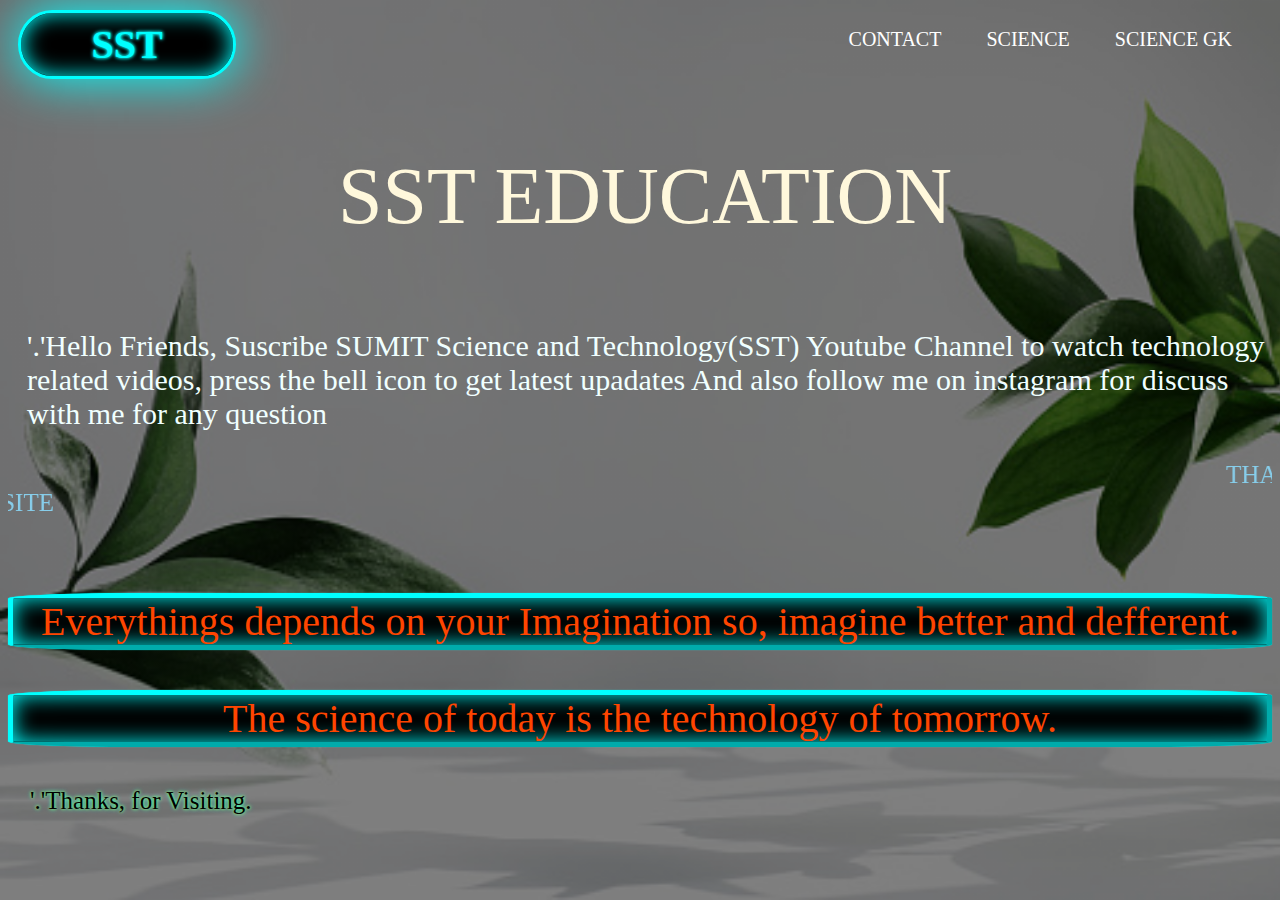
<file: index.html>
<html>
<head>
  <meta name="viewport" content="width=device-width", initial-scale="0.1">
<title> NEPAL.com </title>
<link rel="stylesheet" href="./ncss/style.css">
<body>
<nav>
<ul>
<li><a href="./page/about.html">CONTACT</a></li>
<li><a href="./page/science.html">SCIENCE</a></li>
<li><a href="./page/sciencegk.HTML"> SCIENCE GK</a></li>


</ul>
</nav>
<h1 class="lo">SST</h1>
<div class="headr">SST EDUCATION</div>
<p class="para">'.'Hello Friends, Suscribe SUMIT Science and Technology(SST) Youtube Channel to watch technology related videos, press the bell icon to get latest upadates And also follow me on instagram for discuss with me for any question</p>
</head>

</body>


<marquee direction="left" class="sum">THANKS FOR VISITE IN MY WEBSITE</marquee>
<marquee direction="right" class="it">YOU HAVE WEL-COME IN MY WEBSITE</marquee>
<br>
<br>
<div class="text">
  <br>
<div>
  
    <p class="pp">Everythings depends on your Imagination so, imagine better and defferent.</p>
    </div>
    
    
    
   <div>
      
 <p class="pp"> The science of today is the technology of tomorrow.</p>
    </div>
  
    </div>
  <p class="ll">'.'Thanks, for Visiting.</p>

</html>
</file>
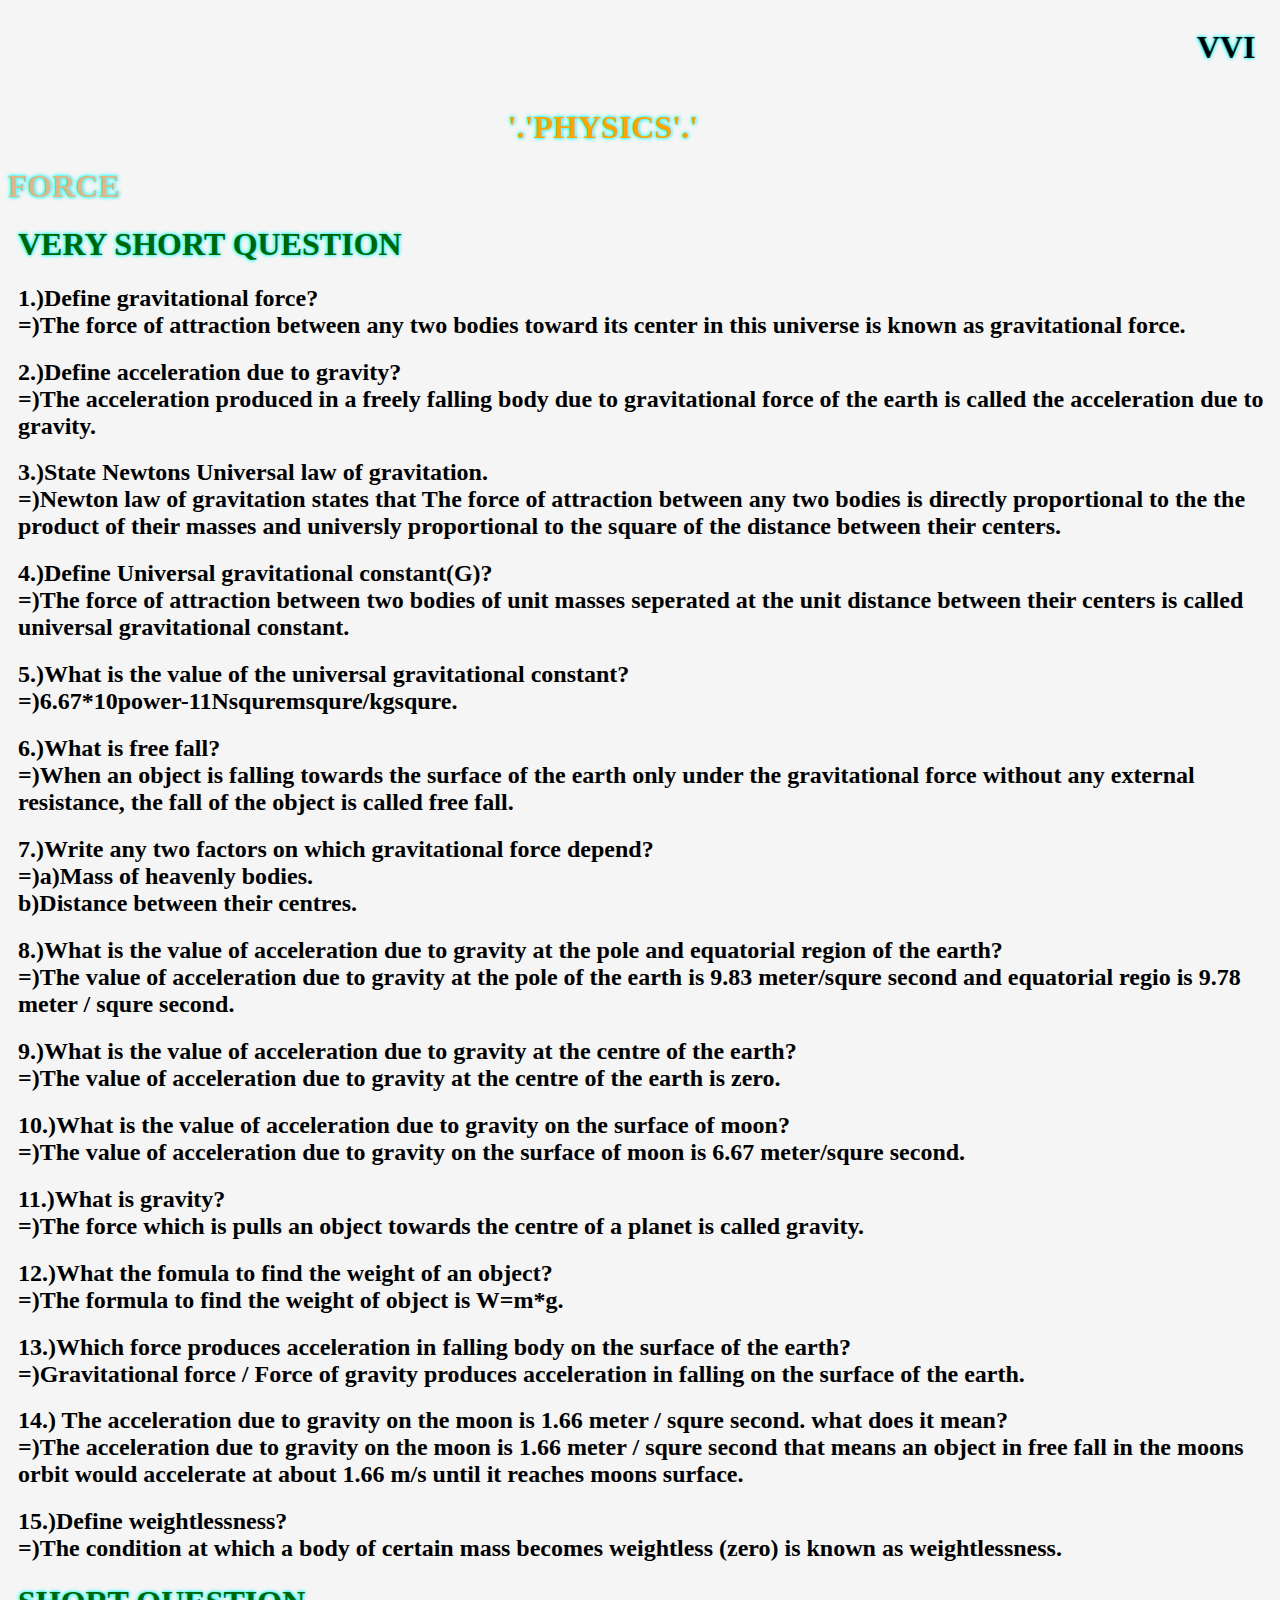
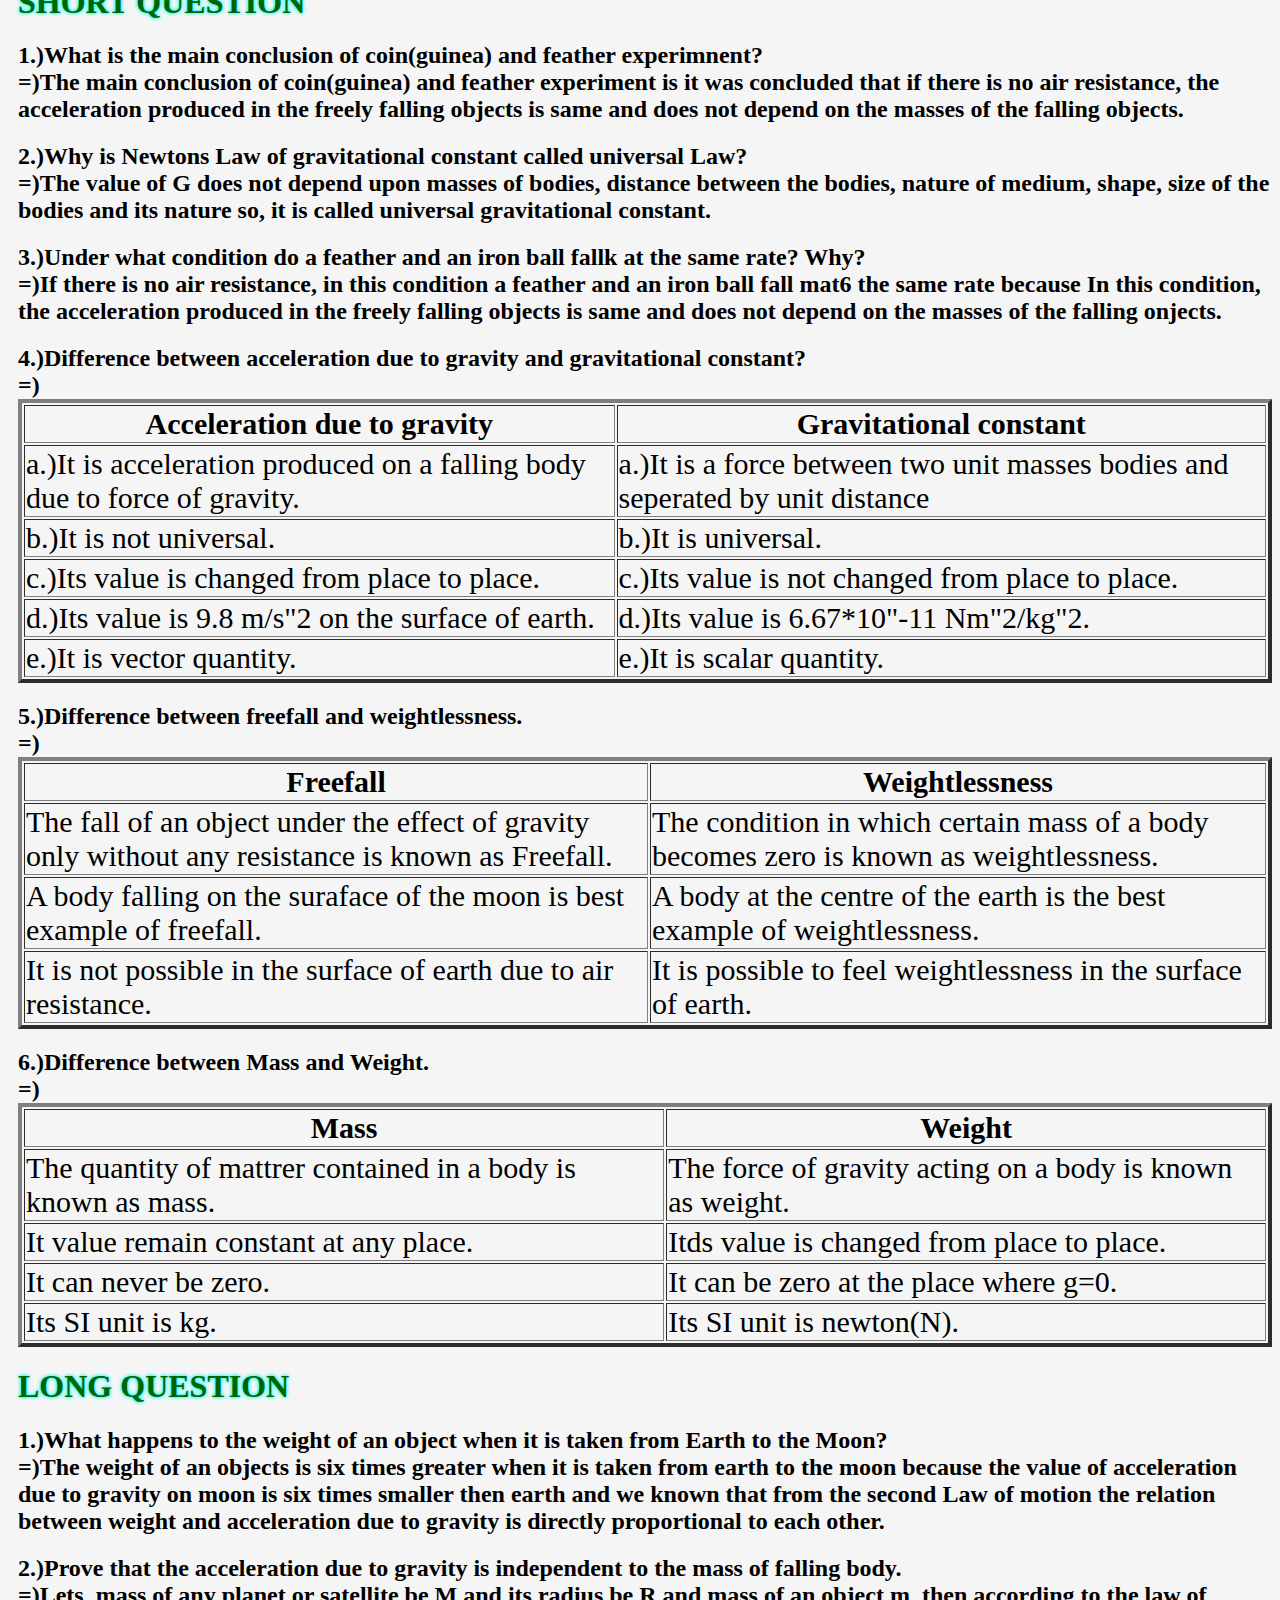
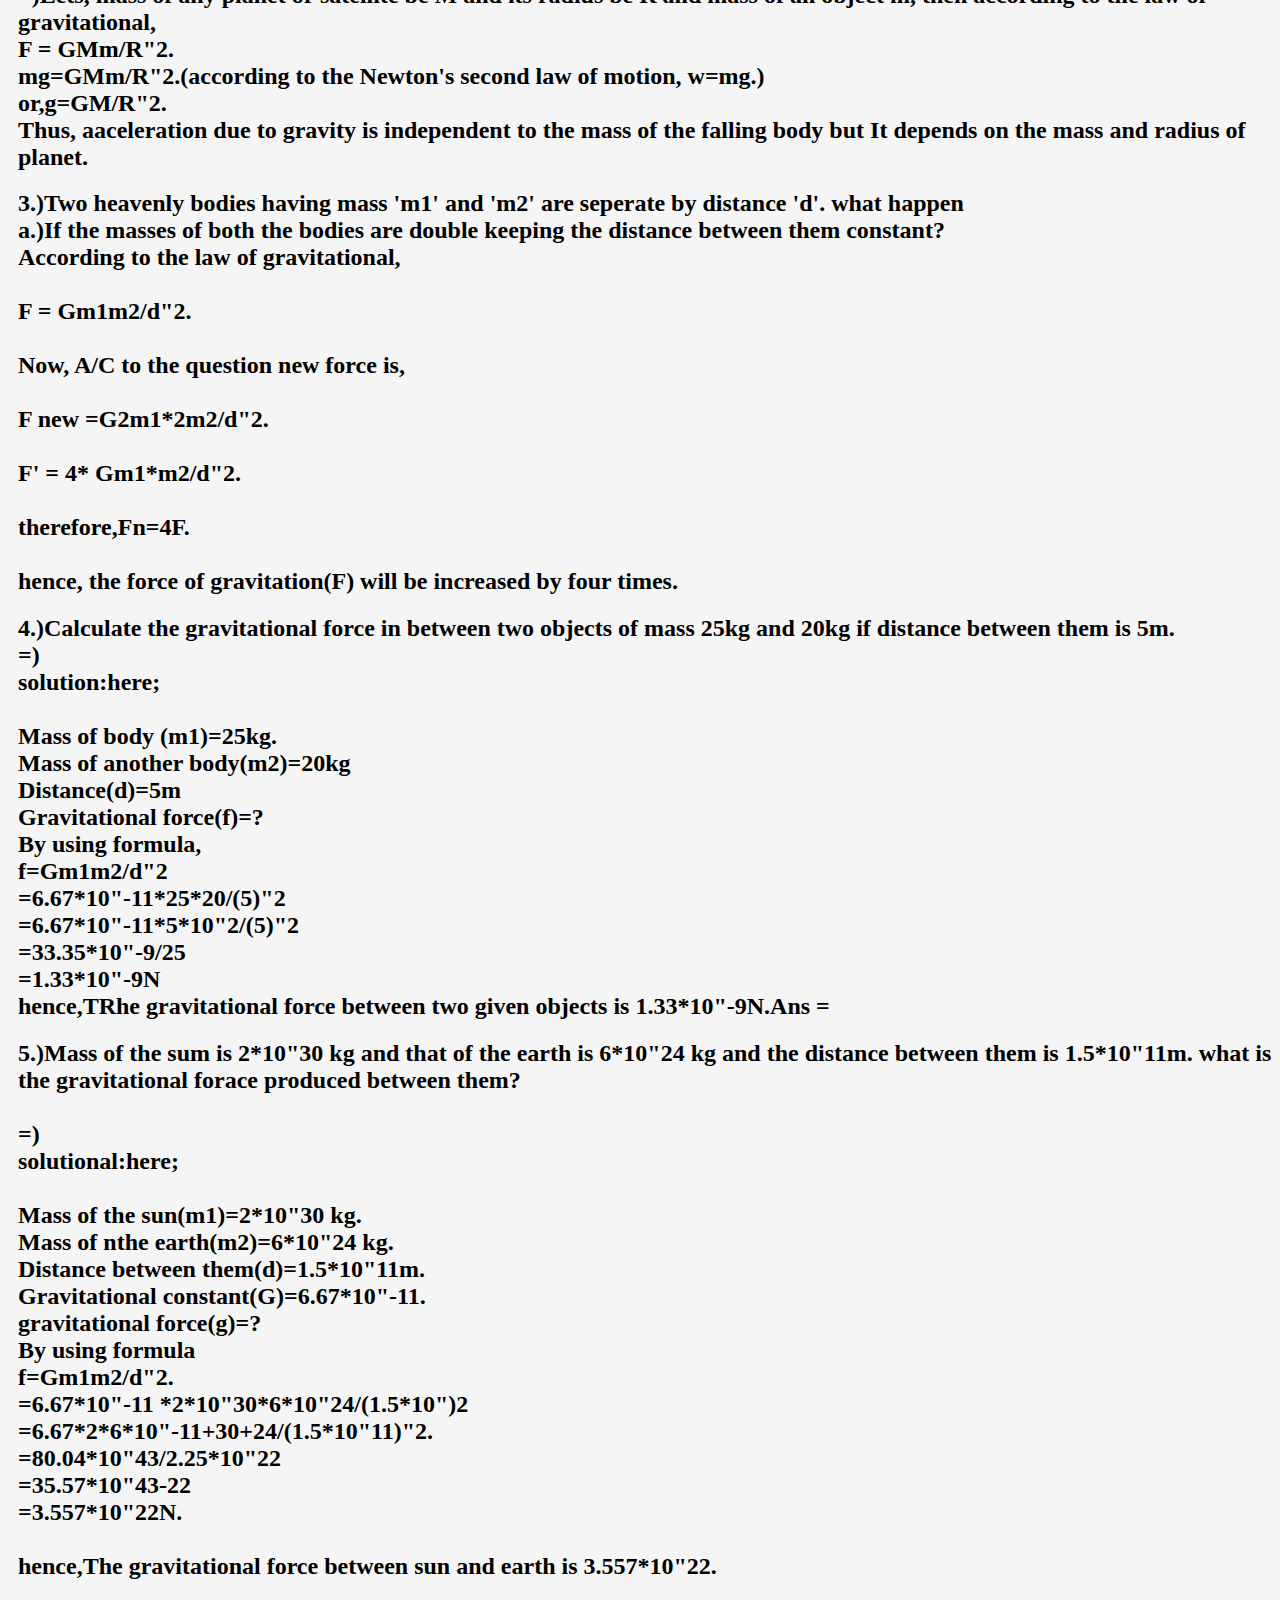
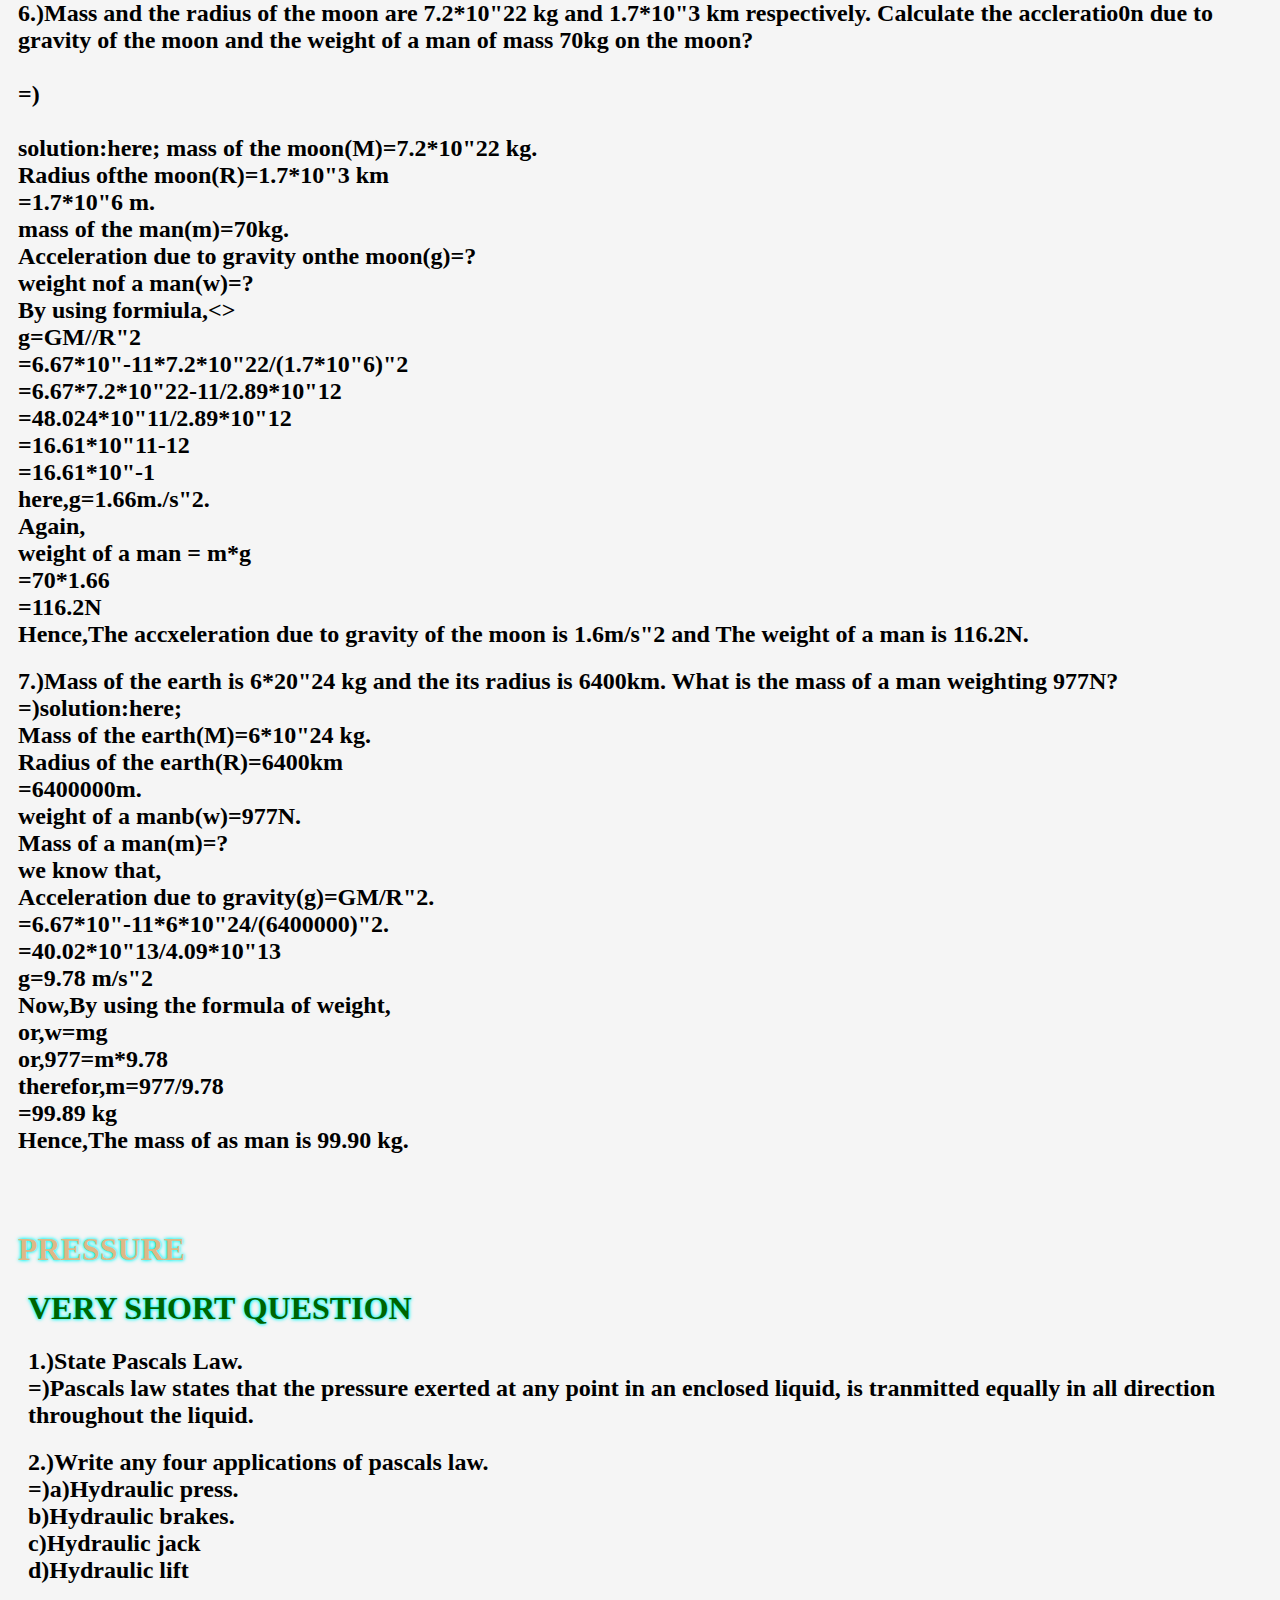
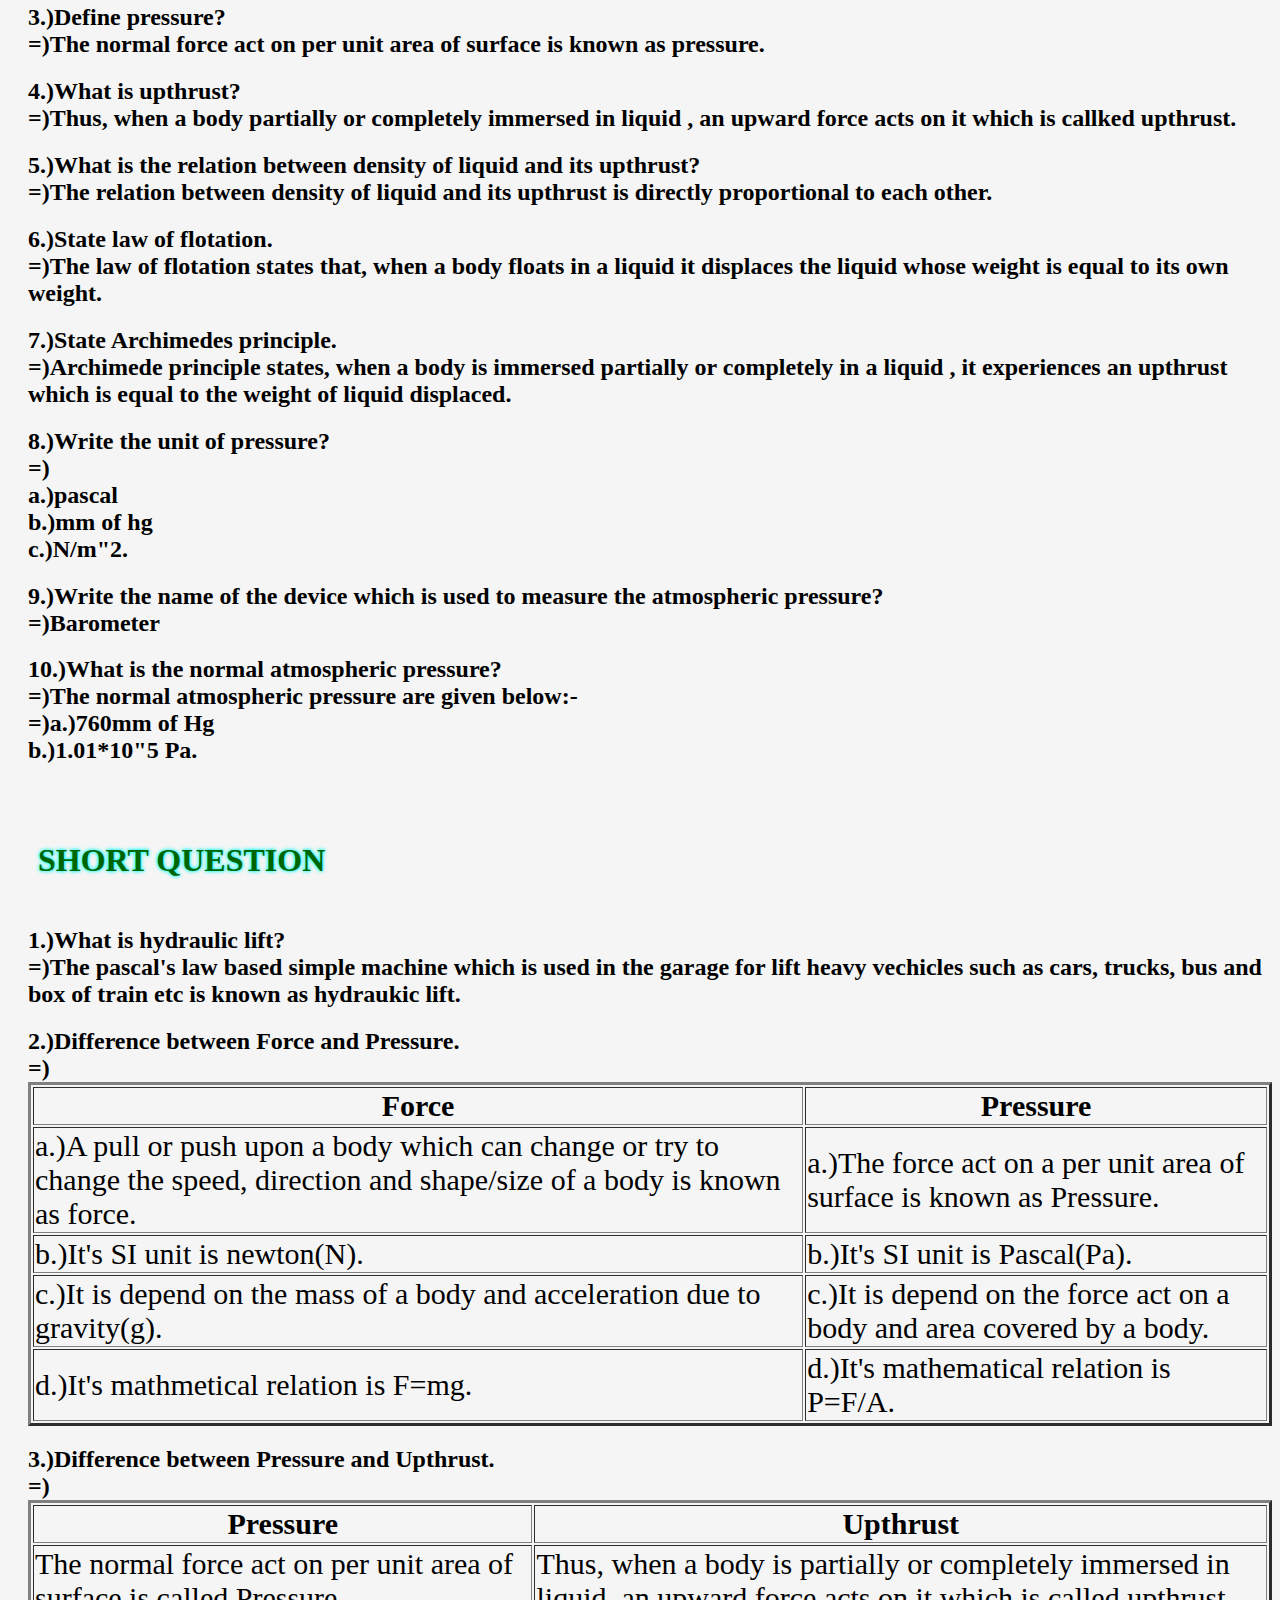
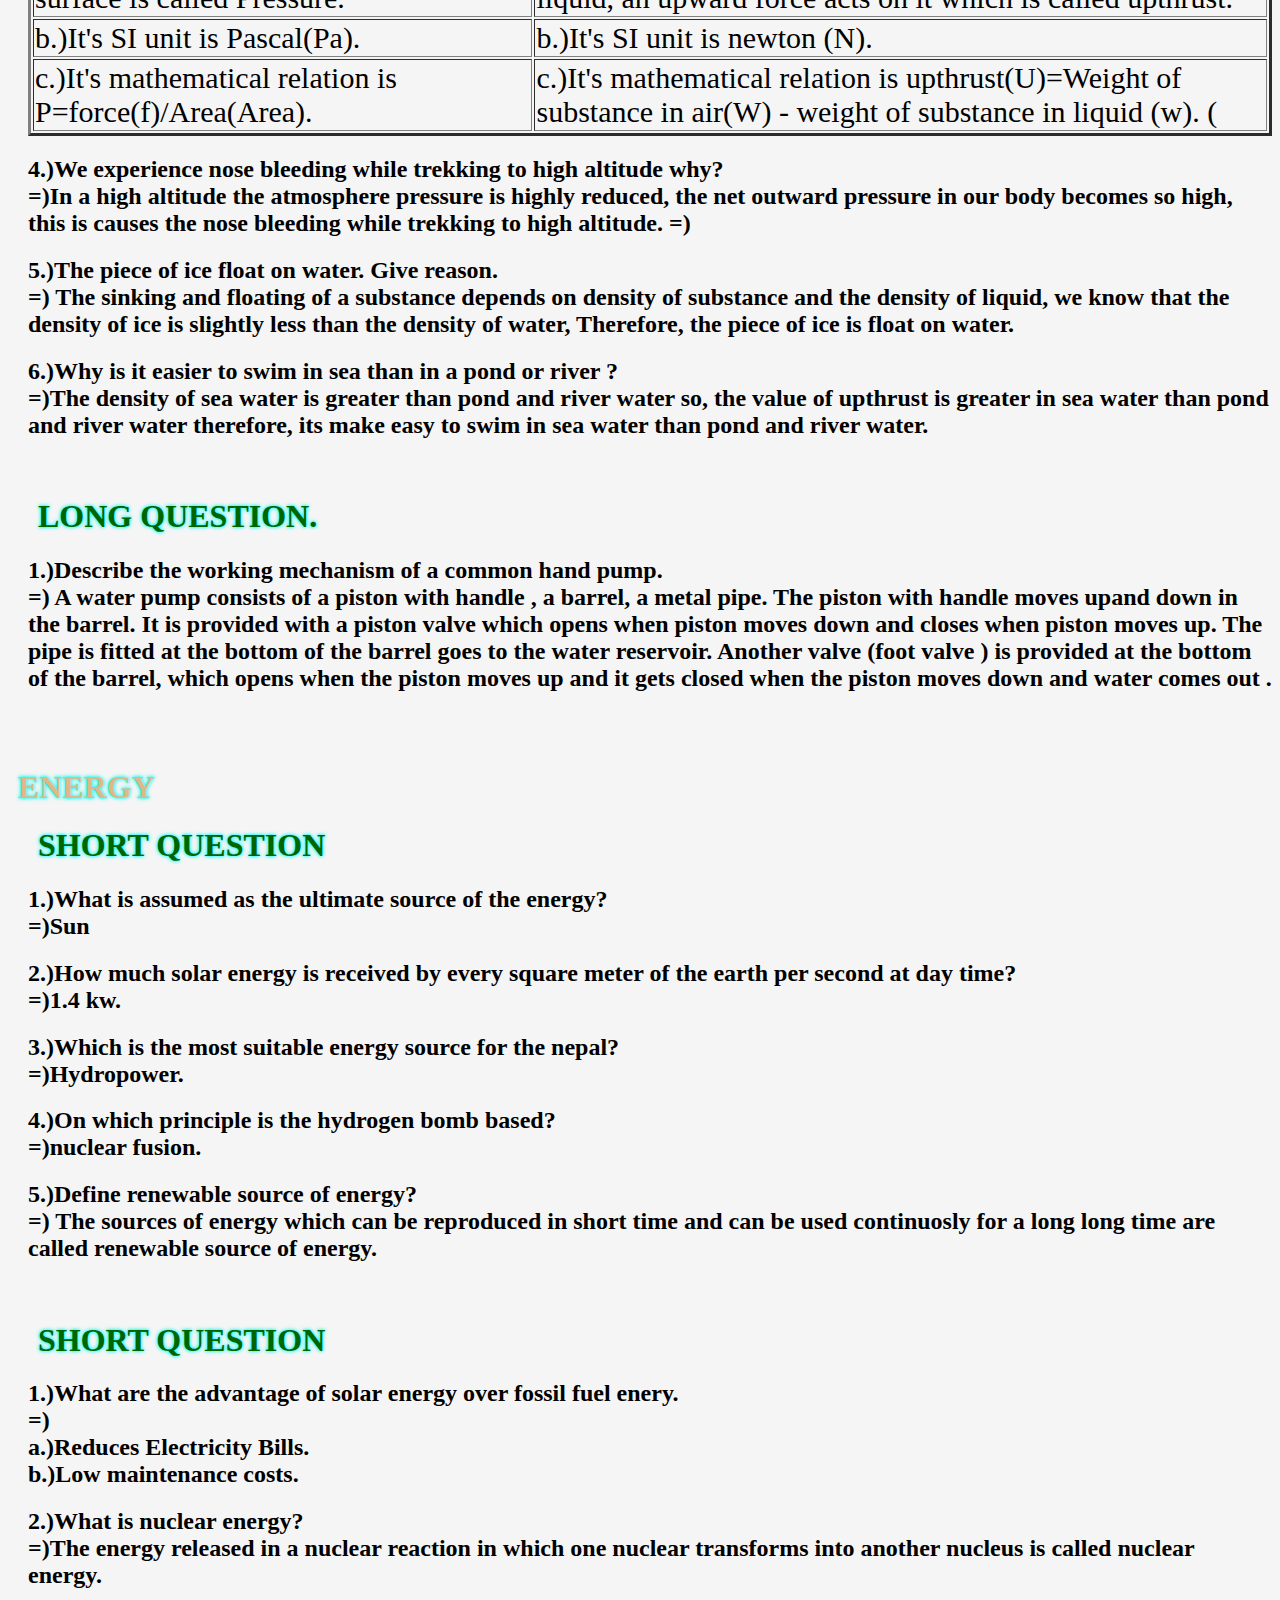
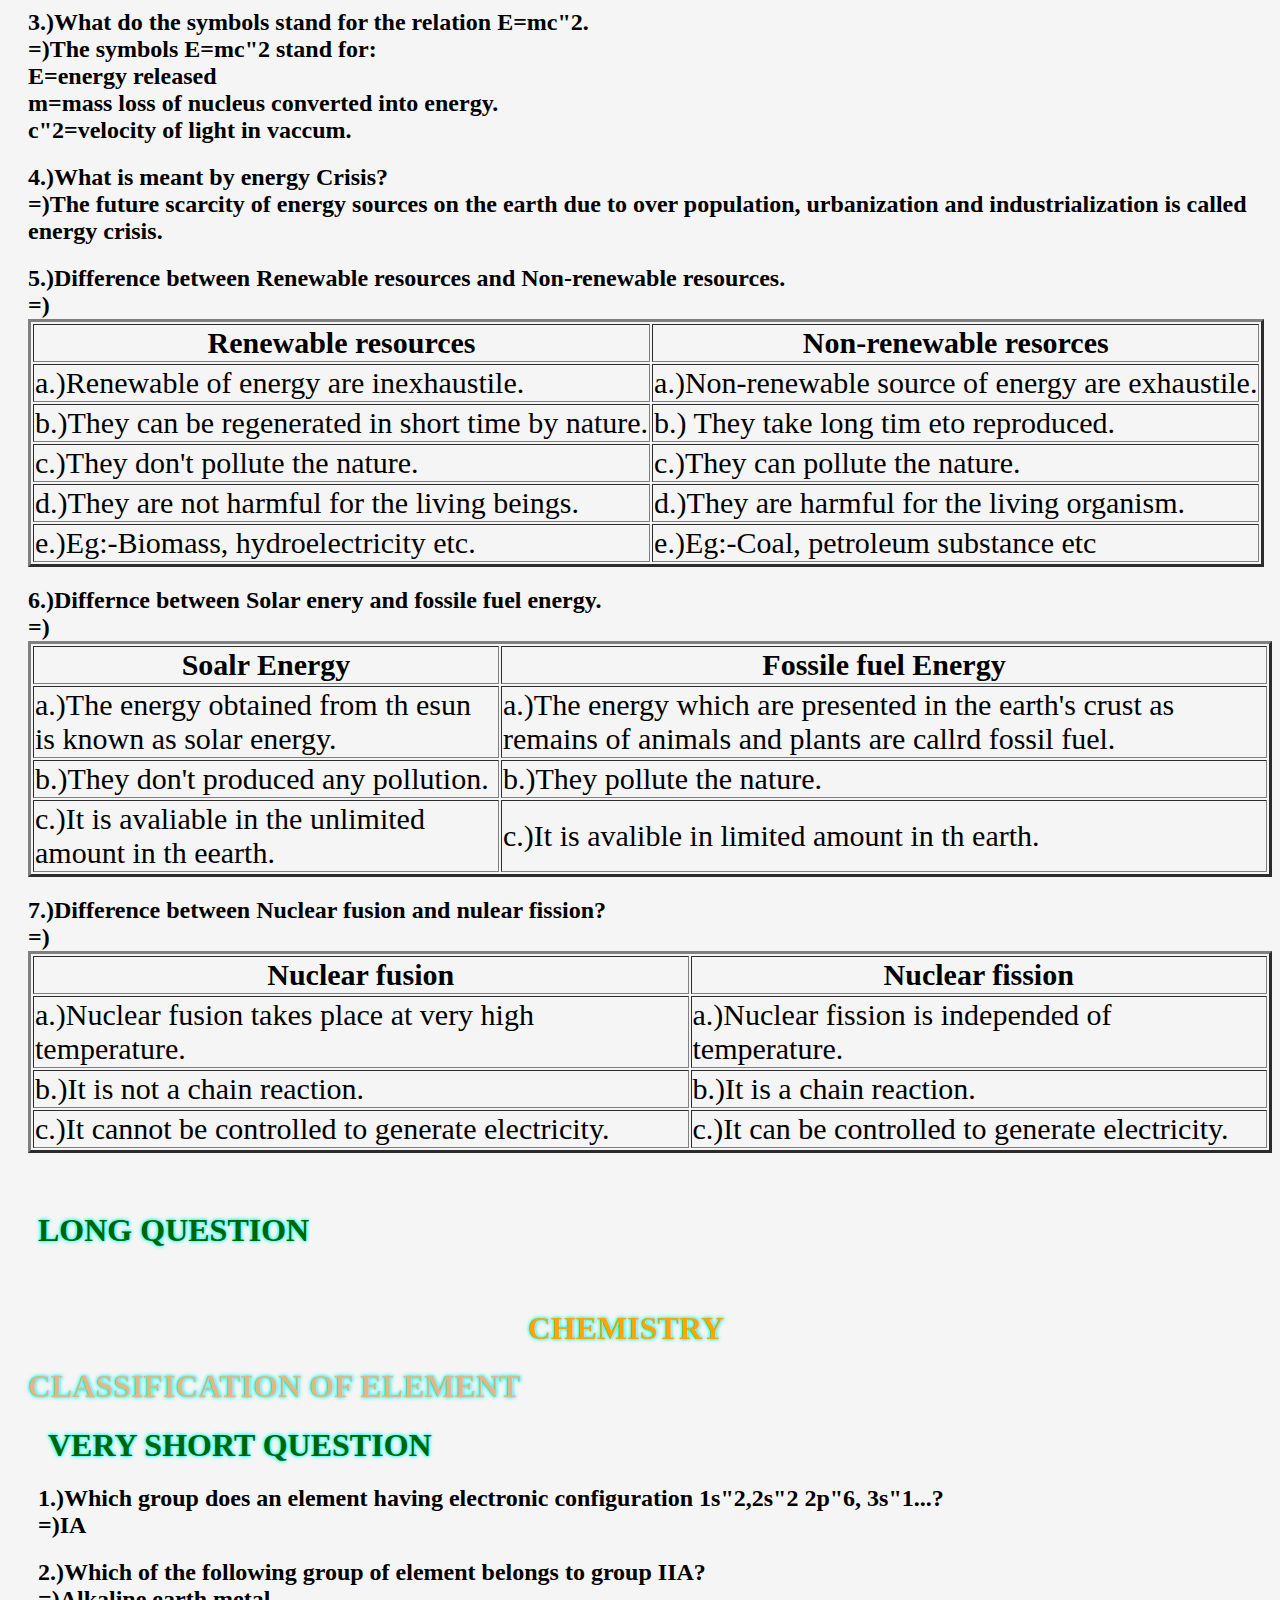
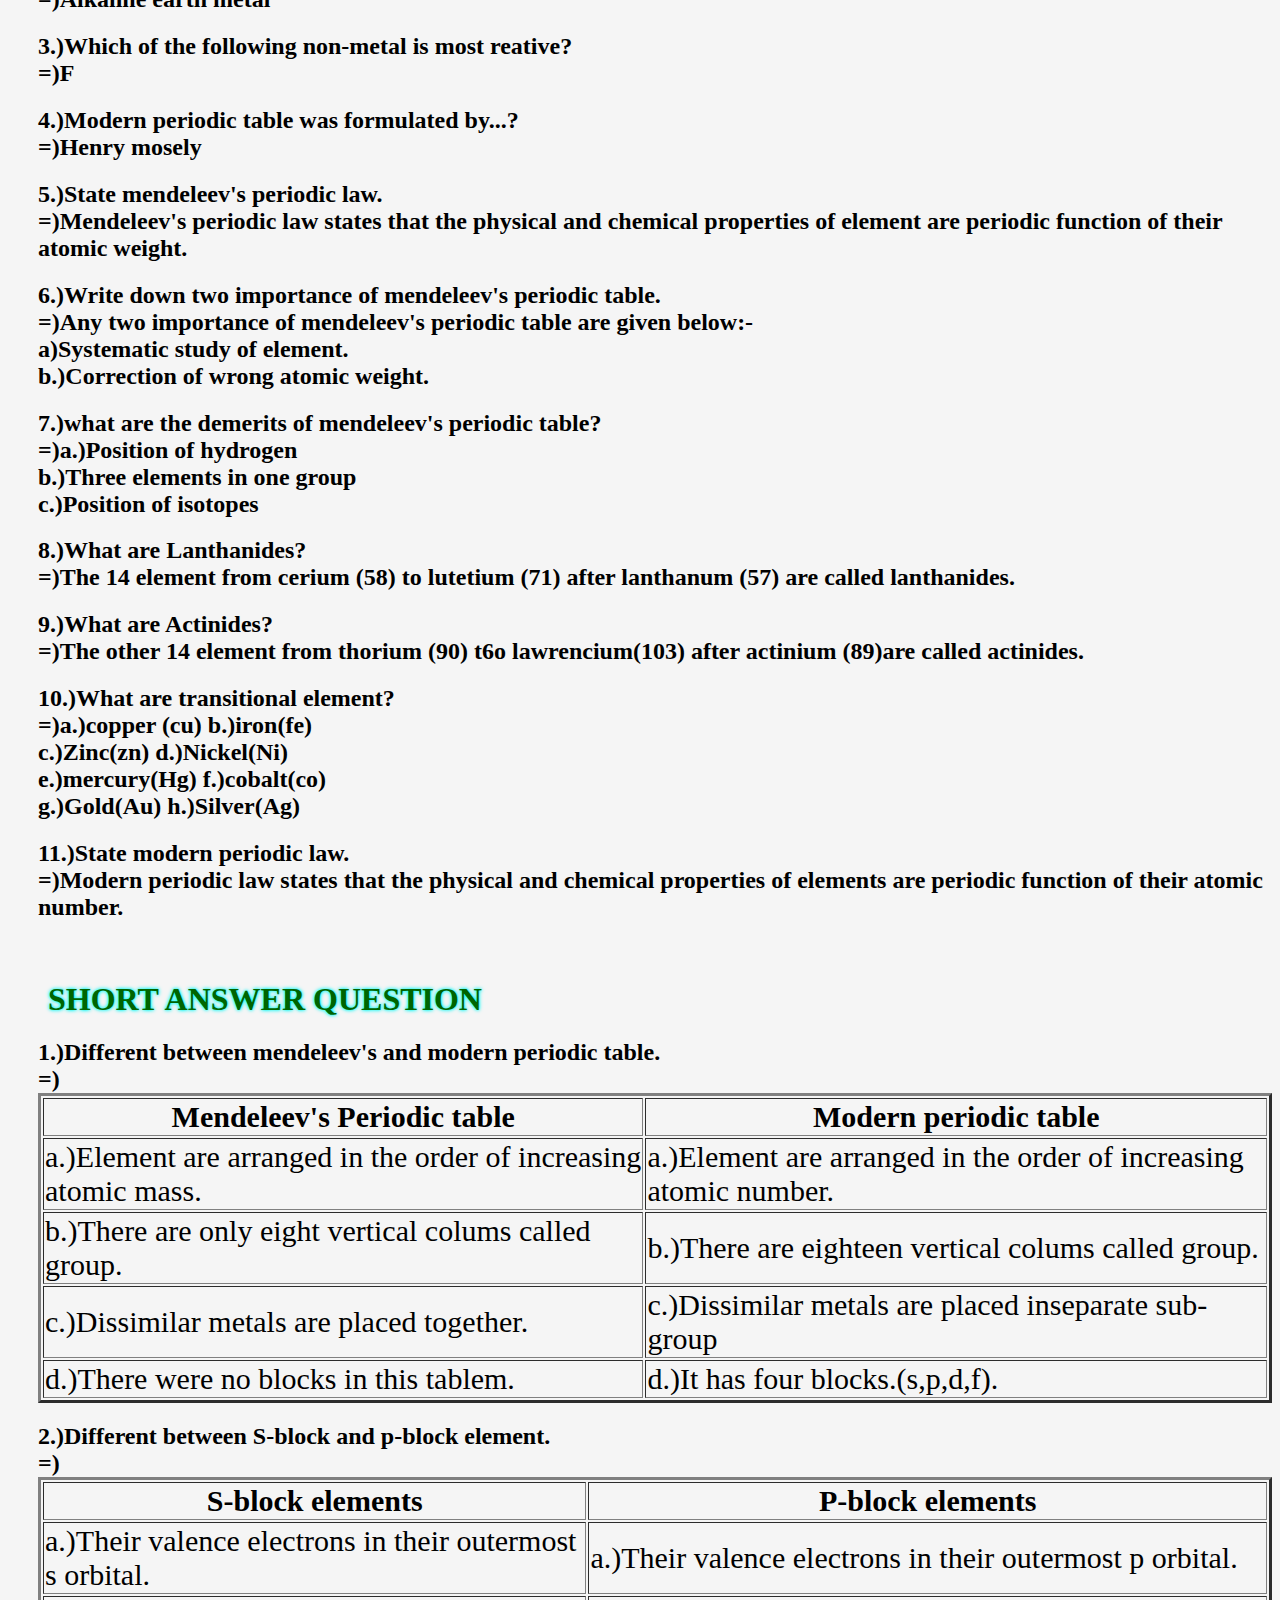
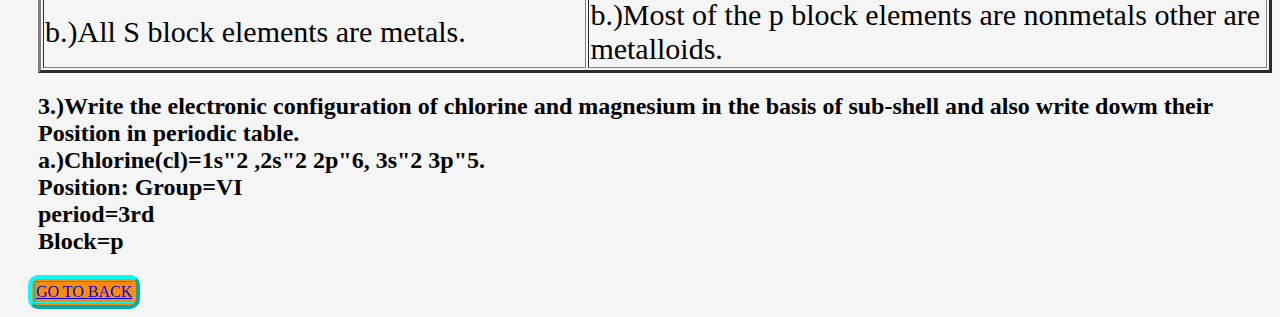
<file: page/science.html>
﻿<html>
<head>
    <meta name="viewport" content="width=device-width", initial-scale="0.1">
<title>SCIENCE</title>
 <link rel="stylesheet" href="../ncss/st.css">
 <center>
     <marquee>
<h1 class="head">VVI QUESTION FOR SEE STUDENT</h1>
</marquee>
</center>
</head>
<h1 class="he">'.'PHYSICS'.'</h1>
<h1 class="sh">FORCE</h1>
<h1 class="ro"> VERY SHORT QUESTION</h1>
        <div class="ok">
        <h2>1.)Define gravitational force?<br>
        =)The force of attraction between any two bodies toward its center in this universe is known as gravitational force.</h2>
      <h2>2.)Define acceleration due to gravity?<br>
    =)The acceleration produced in a freely falling body  due to gravitational force of the earth is called the acceleration due to gravity.</h2>
    <h2>3.)State Newtons Universal law of gravitation.<br>
    =)Newton law of gravitation states that The force of attraction between any two bodies is directly proportional to the the product of their masses and universly proportional to the square of the distance between their centers.</h2> 
    <h2>4.)Define Universal gravitational constant(G)?<br>
    =)The force of attraction between two bodies of unit masses seperated at the unit distance between their centers is called universal gravitational constant.</h2> 
    
    <h2>5.)What is the value of the universal gravitational constant?<br>
        =)6.67*10power-11Nsquremsqure/kgsqure.
        <h2>6.)What is free fall?<br>
            =)When an object is falling towards the surface of the earth only under the gravitational force without any external resistance, the fall of the object is called free fall.</h2>
<h2>7.)Write any two factors on which gravitational force depend?<br>
=)a)Mass of heavenly bodies.<br>
b)Distance between their centres.</h2>
<h2>8.)What is the value of acceleration due to gravity at the pole and equatorial region of the earth?<br>
=)The value of acceleration due to gravity at the pole of the earth is 9.83 meter/squre second and equatorial regio is 9.78 meter / squre second.</h2>
<h2>9.)What is the value of acceleration due to gravity at the centre of the earth?<br>
=)The value of acceleration due to gravity at the centre of the earth is zero. </h2>
<h2>10.)What is the value of acceleration due to gravity on the surface of moon?<br>
=)The value of acceleration due to gravity on the surface  of moon is 6.67 meter/squre second.</h2>
<h2>11.)What is gravity?<br>
=)The force which is pulls an object towards the centre of a planet is called gravity.</h2>
<h2>12.)What the fomula to find the weight of an object?<br>
=)The formula to find the weight of object is W=m*g. </h2>
<h2>13.)Which force produces acceleration in falling body on the surface of the earth?<br>
=)Gravitational force / Force of gravity produces acceleration in falling <body>
    on the surface of the earth.
</h2>
<h2>14.) The acceleration due to gravity on the moon is 1.66 meter / squre second. what does it mean?<br>
=)The acceleration due to gravity on the moon is 1.66 meter / squre second that means an object in free fall in the moons orbit would accelerate at about 1.66 m/s until it reaches moons surface.</h2>
<h2>15.)Define weightlessness?<br>
=)The condition at which a body of certain mass becomes weightless (zero) is known as weightlessness.</h2>
</div>
<h1 class="ro">SHORT QUESTION</h1>
<div class="ok">
    <h2>1.)What is the main conclusion of coin(guinea) and feather experimnent?<br>
    =)The main conclusion of coin(guinea) and feather experiment  is it was concluded that if there is no air resistance, the acceleration 
produced in the freely  falling objects is same and does not depend on the masses of the falling objects.</h2>
<h2>2.)Why is Newtons Law of gravitational constant called universal Law?<br>
=)The value of G does not depend upon masses of bodies, distance between the bodies, nature of medium, shape, size of the bodies and its nature so, it is called universal gravitational constant. </h2>

<h2>3.)Under what condition do a feather and an iron ball fallk at the same rate? Why?<br>
=)If there is no air resistance, in this condition  a feather and an iron ball fall mat6 the same rate because In this condition, the acceleration
produced in the freely falling objects is same and does not depend on the masses of the falling onjects.</h2>
<h2>4.)Difference between acceleration due to gravity and gravitational constant?<br>
=)
<table border="4" class="tabl">
    <tr>
        <th>Acceleration due to gravity</th>
    <th>Gravitational constant</th>
    </tr>
    <tr>
        <td>a.)It is acceleration produced on a falling body due to force of gravity. </td>
        <td>a.)It is a force between two unit masses bodies and seperated by unit distance </td>
    </tr>
    <tr>
        <td>b.)It is not universal.</td>
        <td>b.)It is universal.</td>
    </tr>
    <tr>
        <td>c.)Its value is changed from place to place.</td>
        <td>c.)Its value is not changed from place to place.</td>
    </tr>
    <tr>
        <td>d.)Its value is 9.8 m/s"2 on the surface of earth.</td>
        <td>d.)Its value is 6.67*10"-11 Nm"2/kg"2.</td>
    </tr>
    <tr>
        <td>e.)It is vector quantity.</td>
        <td>e.)It is scalar quantity.</td>
    </tr>
</table>
</h2>
<h2>5.)Difference between freefall and weightlessness.<br>=)
<table border="4" class="tabl">
    <tr>
        <th>Freefall</th>
    <th>Weightlessness</th>
    </tr>
    <tr>
    <td>The fall of an object under the effect of gravity only without any resistance is known as Freefall.</td>
    <td>The condition in which certain mass of a body becomes zero is known as weightlessness.</td>
    </tr>
    <tr>
        <td>A body falling on the suraface of the moon is best example of freefall.</td>
        <td>A body at the centre of the earth is the best example of weightlessness.</td>
    </tr>
    <tr>
        <td>It is not possible in the surface of earth due to air resistance.</td>

        <td>It is possible to feel weightlessness in the surface of earth.</td>
    </tr>
</table></h2>
<h2>6.)Difference between Mass and Weight.<br>=)
<table border="4" class="tabl">
    <tr>
        <th>Mass</th>
        <th>Weight</th>
    </tr>
    <tr>
        <td>The quantity of mattrer contained in a body is known as mass.</td>
        <td>The force of gravity acting on a body is known as weight.</td>
    </tr>
    <tr>
        <td>It value remain constant at any place.</td>
        <td>Itds value is changed from place to place.</td>
    </tr>
    <tr>
        <td>It can never be zero.</td>
        <td>It can be zero at the place where g=0.</td>
    </tr>
    <tr>
        <td>Its SI unit is kg.</td>
        <td>Its SI unit is newton(N).</td>
    </tr>
</table></h2>
</div>
<h1 class="ro">LONG QUESTION</h1>
<div class="ok">
    <h2>1.)What happens to the weight of an object when it is taken from Earth to the Moon?<br>
    =)The weight of an objects is six times greater when it is taken from earth to the moon because the value of acceleration due to gravity on moon is six times smaller 
then earth and  we known that from the second Law of motion the relation between weight and acceleration due to gravity is directly proportional to each other. </h2>
<h2>2.)Prove that the acceleration due to gravity is independent to the mass of falling body.<br>
=)Lets, mass of any planet or satellite be M and its radius be R and mass of an object m, then according to the law of gravitational,<br>
F = GMm/R"2.<br>
mg=GMm/R"2.(according to the Newton's second law of motion, w=mg.)<br>
or,g=GM/R"2.<br>
Thus, aaceleration due to gravity is independent to the mass of the falling body but It depends on the mass and radius of planet.
</h2>
<h2>3.)Two heavenly bodies having mass 'm1' and 'm2' are seperate by distance 'd'. what happen <br>
a.)If the masses of both the bodies are double keeping the distance between them constant?<br>
According to the law of gravitational,<br>
<br>F = Gm1m2/d"2.<br><br>
Now, A/C to the question new force is,<br><br>
F new =G2m1*2m2/d"2.<br><br>
F' = 4* Gm1*m2/d"2.<br><br>
therefore,Fn=4F.<br><br>
hence, the force of gravitation(F) will be increased by four times.</h2>
<h2>4.)Calculate the gravitational force in between two objects of mass 25kg and 20kg if distance between them is 5m.<br>
=)<br>
solution:here;<br><br>
Mass of body (m1)=25kg.<br>Mass of another body(m2)=20kg<br>Distance(d)=5m<br>
Gravitational force(f)=?<br>
By using formula,<br>
f=Gm1m2/d"2<br>
=6.67*10"-11*25*20/(5)"2<br>
=6.67*10"-11*5*10"2/(5)"2<br>
=33.35*10"-9/25<br>
=1.33*10"-9N<br>
hence,TRhe gravitational force between two given objects is 1.33*10"-9N.Ans
=</h2>
<h2>5.)Mass of the sum is 2*10"30 kg and that of the earth is 6*10"24 kg and the distance between them is 1.5*10"11m. what is the gravitational forace produced between them?<br>
<br>=)<br>
solutional:here;<br><br>
Mass of the sun(m1)=2*10"30 kg.<br>
Mass of nthe earth(m2)=6*10"24 kg.<br>
Distance between them(d)=1.5*10"11m.<br>
Gravitational constant(G)=6.67*10"-11.<br>
gravitational force(g)=?<br>
By using formula<br>
f=Gm1m2/d"2.<br>
=6.67*10"-11 *2*10"30*6*10"24/(1.5*10")2<br>
=6.67*2*6*10"-11+30+24/(1.5*10"11)"2.<br>
=80.04*10"43/2.25*10"22<br>
=35.57*10"43-22<br>
=3.557*10"22N.
<br><br>
hence,The gravitational force between sun and earth is 3.557*10"22.</h2>
<h2>6.)Mass and the radius of the moon are 7.2*10"22 kg and 1.7*10"3 km respectively. Calculate the accleratio0n due to gravity of the moon and the weight of a man of mass 70kg on the moon?<br><br>=)
<br><br>
solution:here;
mass of the moon(M)=7.2*10"22 kg.<br>
Radius ofthe moon(R)=1.7*10"3 km <br>
    =1.7*10"6 m.<br>
mass of the man(m)=70kg.<br>Acceleration due to gravity onthe moon(g)=?<br>
weight nof a man(w)=?<br>
By using formiula,<><br>
g=GM//R"2<br>
=6.67*10"-11*7.2*10"22/(1.7*10"6)"2<br>
=6.67*7.2*10"22-11/2.89*10"12<br>
=48.024*10"11/2.89*10"12<br>
=16.61*10"11-12<br>
=16.61*10"-1<br>
here,g=1.66m./s"2.<br>
Again,<br>
weight of a man = m*g<br>
=70*1.66<br>
=116.2N<br>
Hence,The accxeleration due to gravity of the moon is 1.6m/s"2 and The weight of a man is 116.2N.</h2>
<h2>7.)Mass of the earth is 6*20"24 kg and the its radius is 6400km. What is the mass of a man weighting 977N?<br>
    =)solution:here;<br>
    Mass of the earth(M)=6*10"24 kg.<br>
    Radius of the earth(R)=6400km<br>
    =6400000m.<br>
    weight of a manb(w)=977N.<br>
    Mass of a man(m)=?<br>
    we know that,<br>
    Acceleration due to gravity(g)=GM/R"2.<br>
    =6.67*10"-11*6*10"24/(6400000)"2.<br>
    =40.02*10"13/4.09*10"13<br>
    g=9.78 m/s"2<br>
    Now,By using the formula of weight,<br>
    or,w=mg<br>
    or,977=m*9.78<br>
    therefor,m=977/9.78<br>
    =99.89 kg<br>
    Hence,The mass of as man is 99.90 kg.
</h2>
<br><br>
<h1 class="sh">PRESSURE</h1>

<h1 class="ro">VERY SHORT QUESTION</h1>
            <div class="ok">
                <h2>1.)State Pascals Law.<br>
                =)Pascals law states that the pressure exerted at any point in an enclosed liquid, is tranmitted equally in all direction throughout the liquid.</h2>
                <h2>2.)Write any four applications of pascals law.<br>
                =)a)Hydraulic press.<br>
            b)Hydraulic brakes.<br>
        c)Hydraulic jack<br>d)Hydraulic lift</h2>
        <h2>3.)Define pressure?<br>
        =)The normal force act on per unit area of surface is known as pressure.</h2>
        <h2>4.)What is upthrust?<br>
        =)Thus, when a body partially or completely immersed in liquid , an upward force acts on it which is callked upthrust.</h2>
        <h2>5.)What is the relation between density of liquid and its upthrust?<br>
        =)The relation between density of liquid and its upthrust is directly proportional to each other.</h2>
        <h2>6.)State law of flotation.<br>
        =)The law of flotation states that, when a body floats in a liquid it displaces the liquid whose weight is equal to its own weight. </h2>
        <h2>7.)State Archimedes principle.<br>
        =)Archimede principle states, when a body is immersed partially or completely  in a liquid , it experiences an upthrust which is equal to the weight of liquid displaced.</h2>
<h2>8.)Write the unit of pressure?<br>=)<br>a.)pascal<br>b.)mm of hg<br>c.)N/m"2.</h2>
<h2>9.)Write the name of the device which is used to measure the atmospheric pressure?<br>=)Barometer</h2>
<h2>10.)What is the normal atmospheric pressure?<br>=)The normal atmospheric pressure are given  below:-<br>
=)a.)760mm of Hg<br>b.)1.01*10"5 Pa.</h2><br><br>
<h1 class="ro">SHORT QUESTION</h1>
<h2>
<br>1.)What is hydraulic lift?<br>=)The pascal's  law based simple machine which is used in the garage for lift heavy vechicles such as cars,  trucks, bus and box of train etc is known as hydraukic lift.
</h2>
<h2>2.)Difference between Force and Pressure.<br>=)
<table border="3" class="tabl">
    <tr>
        <th>Force</th>
        <th>Pressure</th>
    </tr>
    <tr>
    <td>a.)A pull or push upon a body which can change or try to change the speed, direction and shape/size of a body is known as force.</td>
    <td>a.)The force act on a per unit area of surface is known as Pressure.</td>
    </tr>
    <tr>
        <td>b.)It's SI unit is newton(N).</td>
        <td>b.)It's SI unit is Pascal(Pa).</td>
    </tr>
    <tr>
        <td>c.)It is depend on the mass of a body and acceleration due to gravity(g).</td>
        <td>c.)It is depend on the force act  on a body and area covered by a body.</td>
    </tr>
    <tr>
        <td>d.)It's mathmetical  relation is F=mg.</td>
        <td>d.)It's mathematical relation is P=F/A.
        </td>
    </tr>
</table></h2>
<h2>3.)Difference between  Pressure and Upthrust.<br>
=)<table border="3" class="tabl">
    <tr>
        <th>Pressure</th>
        <th>Upthrust</th>
    </tr>
    <tr>
        <td>The normal force act on per unit area of surface is called Pressure.</td>
        <td>Thus, when a body is partially or completely immersed in liquid, an upward force acts on it which is called upthrust.</td>
    </tr>
    <tr>
        <td>b.)It's SI unit is Pascal(Pa).</td>
        <td>b.)It's SI unit is newton (N).

        </td>
    </tr>
    <tr>
        <td>c.)It's mathematical relation is P=force(f)/Area(Area).</td>
        <td>c.)It's mathematical relation is upthrust(U)=Weight of substance in air(W) - weight of substance in liquid (w). (</td>
    </tr>
</table></h2>
<h2>4.)We experience nose bleeding while trekking to high altitude why?<br>=)In a high altitude the atmosphere pressure is highly reduced, the net outward pressure in our body becomes so high, this is causes the nose bleeding while trekking to high altitude.
=)</h2>
<h2>5.)The piece of ice float on water. Give reason.<br>=)
The sinking and floating of a substance depends on density of substance and the density of liquid, we know that the density of ice is slightly less than the density of water, Therefore, the piece of ice is float on water.</h2>
<h2>6.)Why is it easier to swim in sea than in a pond or river ? <br>=)The density of sea water is greater than pond and river water so, the value of upthrust is greater in sea water than pond and river water therefore, its make easy to swim in sea water than pond  and river water. </h2>
<br>
<h1 class="ro">LONG QUESTION.</h1>

<h2>1.)Describe the working mechanism of a common hand pump.<br>=) A water pump consists of a piston with handle , a barrel, a metal pipe. The piston with handle moves
upand down in the barrel. It is provided with a piston valve which opens when piston moves down and closes when piston moves 
up. The pipe is fitted at the bottom of the barrel goes to the water reservoir. Another valve (foot valve )
is provided at the bottom of the barrel, which opens when the piston moves up and it gets closed when the piston moves down and water comes out . </h2>
            </div>
            <br><br>
            <h1 class="sh">ENERGY</h1>
            
            <div class="ok">
                <h1 class="ro">SHORT QUESTION</h1>
                <h2>1.)What is assumed as the ultimate source of the energy?<br>=)Sun</h2>
                <h2>2.)How much solar energy is received by every square meter of the earth per second at day time?<br>=)1.4 kw. </h2>
                <h2>3.)Which is the most suitable energy source for the nepal?<br>=)Hydropower.</h2>
                <h2>4.)On which principle is the hydrogen bomb based?<br>=)nuclear fusion.</h2>
                <h2>5.)Define renewable source of energy?<br>=)
                The sources of energy which can be reproduced in short time and can be used continuosly for a long long time are called renewable source of energy. </h2>
                <br>
                <h1 class="ro">SHORT QUESTION</h1>
                <h2>1.)What are the advantage of solar energy over fossil fuel enery.<br>=)<br>a.)Reduces Electricity Bills.<br>b.)Low maintenance costs.</h2>
                <h2>2.)What is nuclear energy?
                    <br>=)The energy released in a nuclear reaction in which one nuclear transforms into another nucleus is called nuclear energy.
                </h2>
                <h2>3.)What do the symbols stand for the relation E=mc"2.<br>=)The symbols E=mc"2 stand for:<br>E=energy released<br>
                m=mass loss of nucleus converted into energy.<br>c"2=velocity of light in vaccum.</h2>
                <h2>4.)What is meant by energy Crisis?<br>=)The future scarcity of energy sources on the earth due to over population, urbanization and  industrialization is called energy crisis.</h2>
                <h2>5.)Difference between Renewable resources and Non-renewable resources.<br>=)<br>
                <table border="3" class="tabl">
                    <tr>
                        <th>Renewable resources</th>
                        <th>Non-renewable resorces</th>
                    </tr>
                    <tr>
                        <td>a.)Renewable <source> of energy are inexhaustile.</td>
                        <td>a.)Non-renewable source of energy are exhaustile.
                        </td>
                    </tr>
                    <tr>
                        <td>b.)They can be regenerated in short time by nature.
                        </td>
                        <td>b.) They take long tim eto reproduced.</td>
                    </tr>
                    <tr>
                        <td>c.)They don't pollute the nature.</td>
                        <td>c.)They can pollute the nature.</td>
                    </tr>
                    <tr>
                        <td>d.)They are not harmful for the living beings.</td>
                        <td>d.)They are harmful for the living organism.</td>
                    </tr>
                    <tr>
                        <td>e.)Eg:-Biomass,  hydroelectricity etc.</td>
                        <td>e.)Eg:-Coal, petroleum substance etc</td>
                    </tr>
                </table></h2>
                <h2>6.)Differnce between Solar enery and fossile fuel energy.<br>=)<br>
                <table border="3" class="tabl">
                    <tr>
                        <th>Soalr Energy</th>
                        <th>Fossile fuel Energy</th>
                    </tr>
                    <tr>
                        <td>a.)The energy obtained from th esun is known as solar energy.</td>
                        <td>a.)The energy which are presented in the earth's crust as remains of animals and plants are callrd fossil fuel.</td>
                    </tr>
                    <tr>
                        <td>b.)They don't produced any pollution.</td>
                        <td>b.)They pollute the nature.</td>
                    </tr>
                    <tr>
                        <td>c.)It is avaliable in the unlimited amount in th eearth.</td>
                        <td>c.)It is avalible in limited amount in th earth.</td>
                    </tr>
                </table></h2>
                <h2>7.)Difference between Nuclear fusion and nulear fission?<br>=)<br>
                <table border="3" class="tabl">
                    <tr>
                        <th>Nuclear fusion</th>
                        <th>Nuclear fission</th>
                    </tr>
                    <tr>
                        <td>a.)Nuclear fusion takes place at very high temperature.</td>
                        <td>a.)Nuclear fission is independed of temperature.</td>
                    </tr>
                
                    <tr>
                        <td>b.)It is not a chain reaction.</td>
                        <td>b.)It is a chain reaction.</td>
                    </tr>
                    <tr>
                        <td>c.)It cannot be controlled to generate electricity.</td>
                        <td>c.)It can be controlled to generate electricity.</td>
                    </tr>
                </table></h2>
                <br>
                <h1 class="ro">LONG  QUESTION</h1>
<br>

<h1 class="he">CHEMISTRY</h1>
<h1 class="sh">CLASSIFICATION OF ELEMENT</h1>
<div class="ok">
    <h1 class="ro">VERY SHORT QUESTION</h1>
<h2>1.)Which group does an element having electronic configuration 1s"2,2s"2 2p"6, 3s"1...?<br>=)IA</h2>
<h2>2.)Which of the following group of element belongs to group IIA?<br>=)Alkaline earth metal</h2>
<h2>3.)Which of the following non-metal is most reative?<br>=)F</h2>
<h2>4.)Modern periodic table was formulated by...?<br>=)Henry mosely</h2>
<h2>5.)State mendeleev's periodic law.<br>=)Mendeleev's periodic law states that the physical and chemical properties of element are periodic function of their atomic weight.</h2>
<h2>6.)Write down two importance of mendeleev's periodic table.<br>=)Any two importance of mendeleev's periodic table are given below:-<br>a)Systematic study of element.<br>b.)Correction of wrong atomic weight.</h2>
<h2>7.)what are the demerits of mendeleev's periodic table?<br>=)a.)Position of hydrogen<br>b.)Three elements in one group<br>c.)Position of isotopes</h2>
<h2>8.)What are Lanthanides?<br>=)The 14 element from cerium (58) to lutetium (71) after lanthanum (57) are called lanthanides.</h2>
<h2>9.)What are Actinides?<br>=)The other 14 element from thorium (90) t6o lawrencium(103) after actinium (89)are called actinides.</h2>
<h2>10.)What are transitional element?<br>=)a.)copper (cu)          b.)iron(fe)<br>
    c.)Zinc(zn)         d.)Nickel(Ni)<br>
e.)mercury(Hg)          f.)cobalt(co)<br>g.)Gold(Au)            h.)Silver(Ag)</h2>
<h2>11.)State modern periodic law.<br>=)Modern periodic law states that the physical and chemical properties of elements are periodic function of their atomic number.</h2>
<br><h1 class="ro">SHORT ANSWER QUESTION</h1>
<h2>1.)Different between mendeleev's and modern periodic table.<br>=)<br>
<table border="3" class="tabl">
    <tr>
        <th>Mendeleev's Periodic table</th>
        <th>Modern periodic table</th>
    </tr>
    <tr>
        <td>a.)Element are arranged in the order of increasing atomic mass.</td>
        <td>a.)Element are arranged in the order of increasing atomic number.</td>
    </tr>
    <tr>
        <td>b.)There are only eight vertical colums called group.</td>
        <td>b.)There are eighteen vertical colums called group.</td>
    </tr>
    <tr>
        <td>c.)Dissimilar metals are placed together.</td>
        <td>c.)Dissimilar metals are placed inseparate sub-group</td>
    </tr>
    <tr>
        <td>d.)There were no  blocks in this tablem.</td>
        <td>d.)It has four blocks.(s,p,d,f).</td>
    </tr>
</table></h2>
<h2>2.)Different between S-block and p-block element.<br>=)
<table border="3" class="tabl">
    <tr>
        <th>S-block elements</th>
        <th>P-block elements</th>
    </tr>
    <tr>
        <td>a.)Their valence electrons in their outermost s orbital.</td>
        <td>a.)Their valence electrons in their outermost p orbital.</td>
    </tr>
    <tr>
        <td>b.)All  S block elements are metals.</td>
        <td>b.)Most of the p block elements are nonmetals other are metalloids.</td>
    </tr>
</table></h2>
<h2>3.)Write the electronic configuration of chlorine and magnesium in the basis of sub-shell and also write dowm their Position  in periodic table.<br>a.)Chlorine(cl)=1s"2 ,2s"2 2p"6, 3s"2 3p"5.<br>
Position: Group=VI<br>period=3rd<br>Block=p</h2>
    </div>                
<table border="4" class="table">
<tr>
<td><a href="../index.html">GO TO BACK</a></td>
</tr>
</table>
</html>
</file>
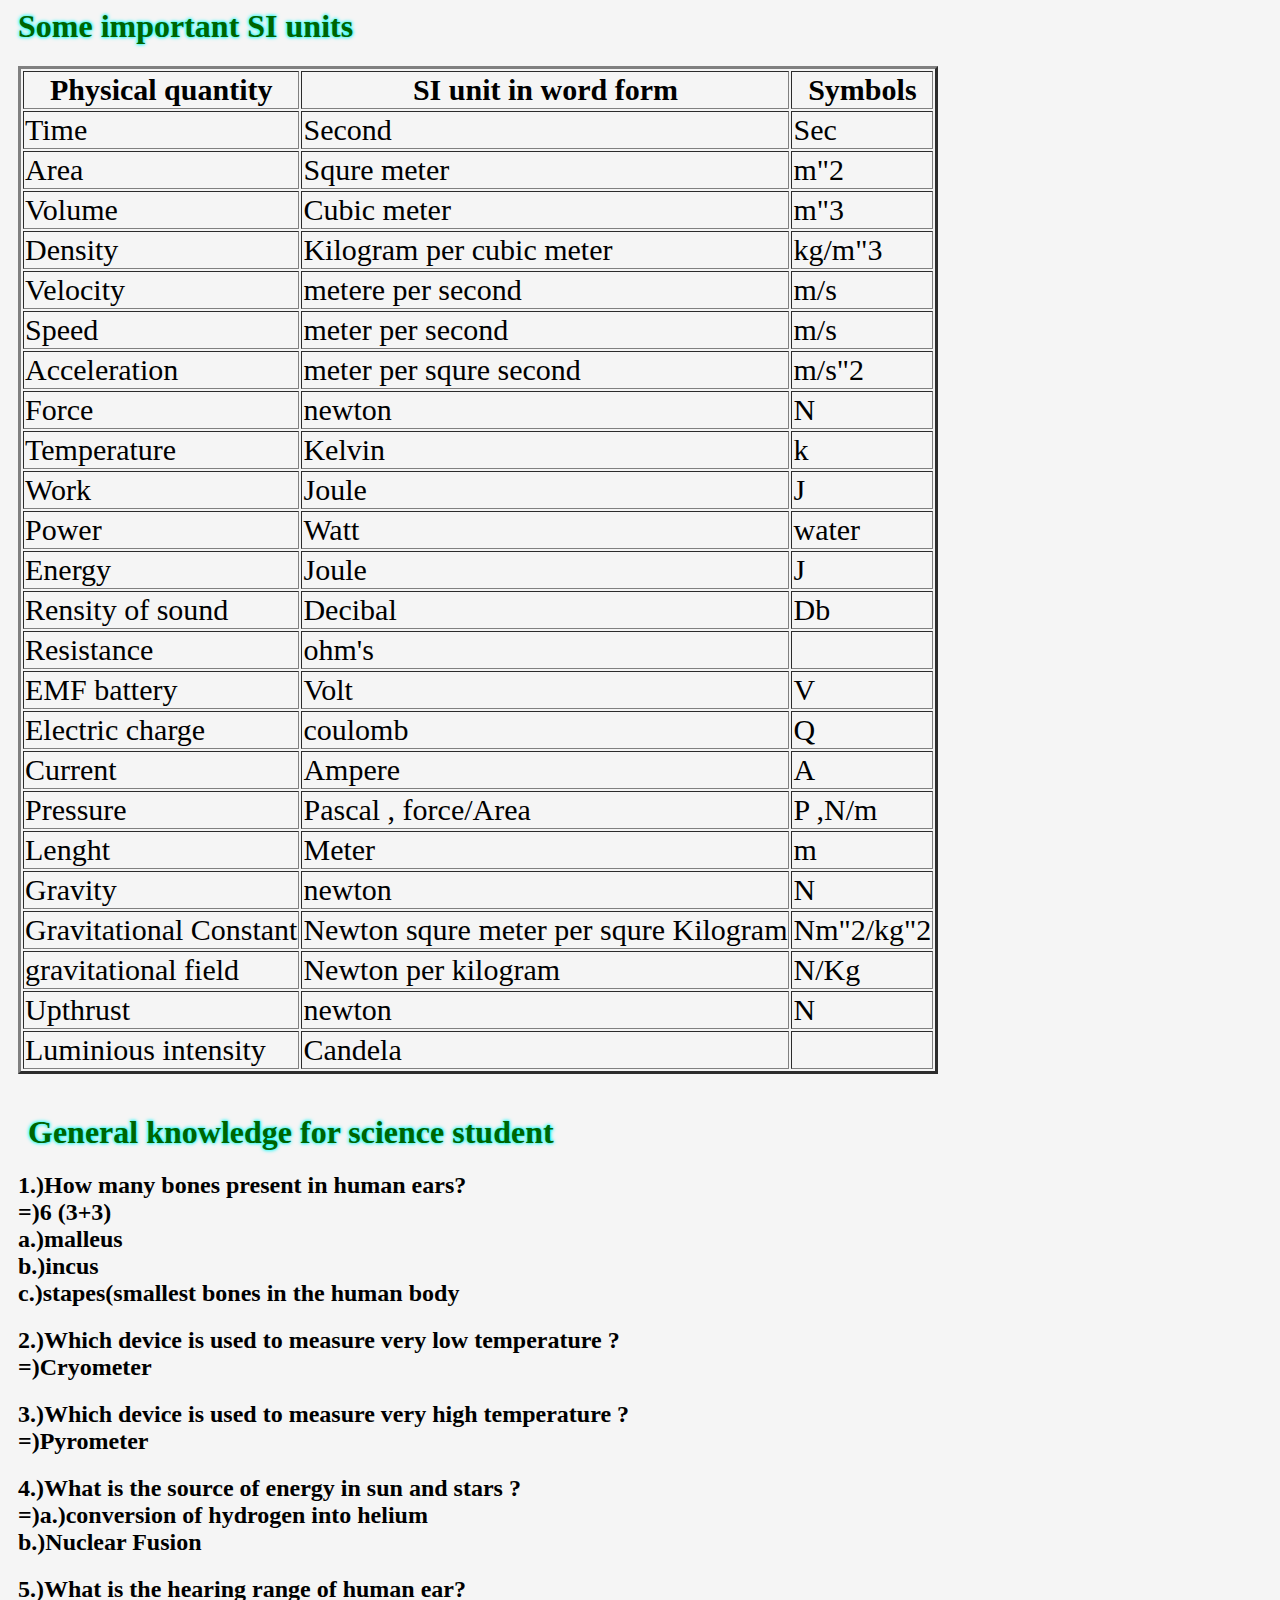
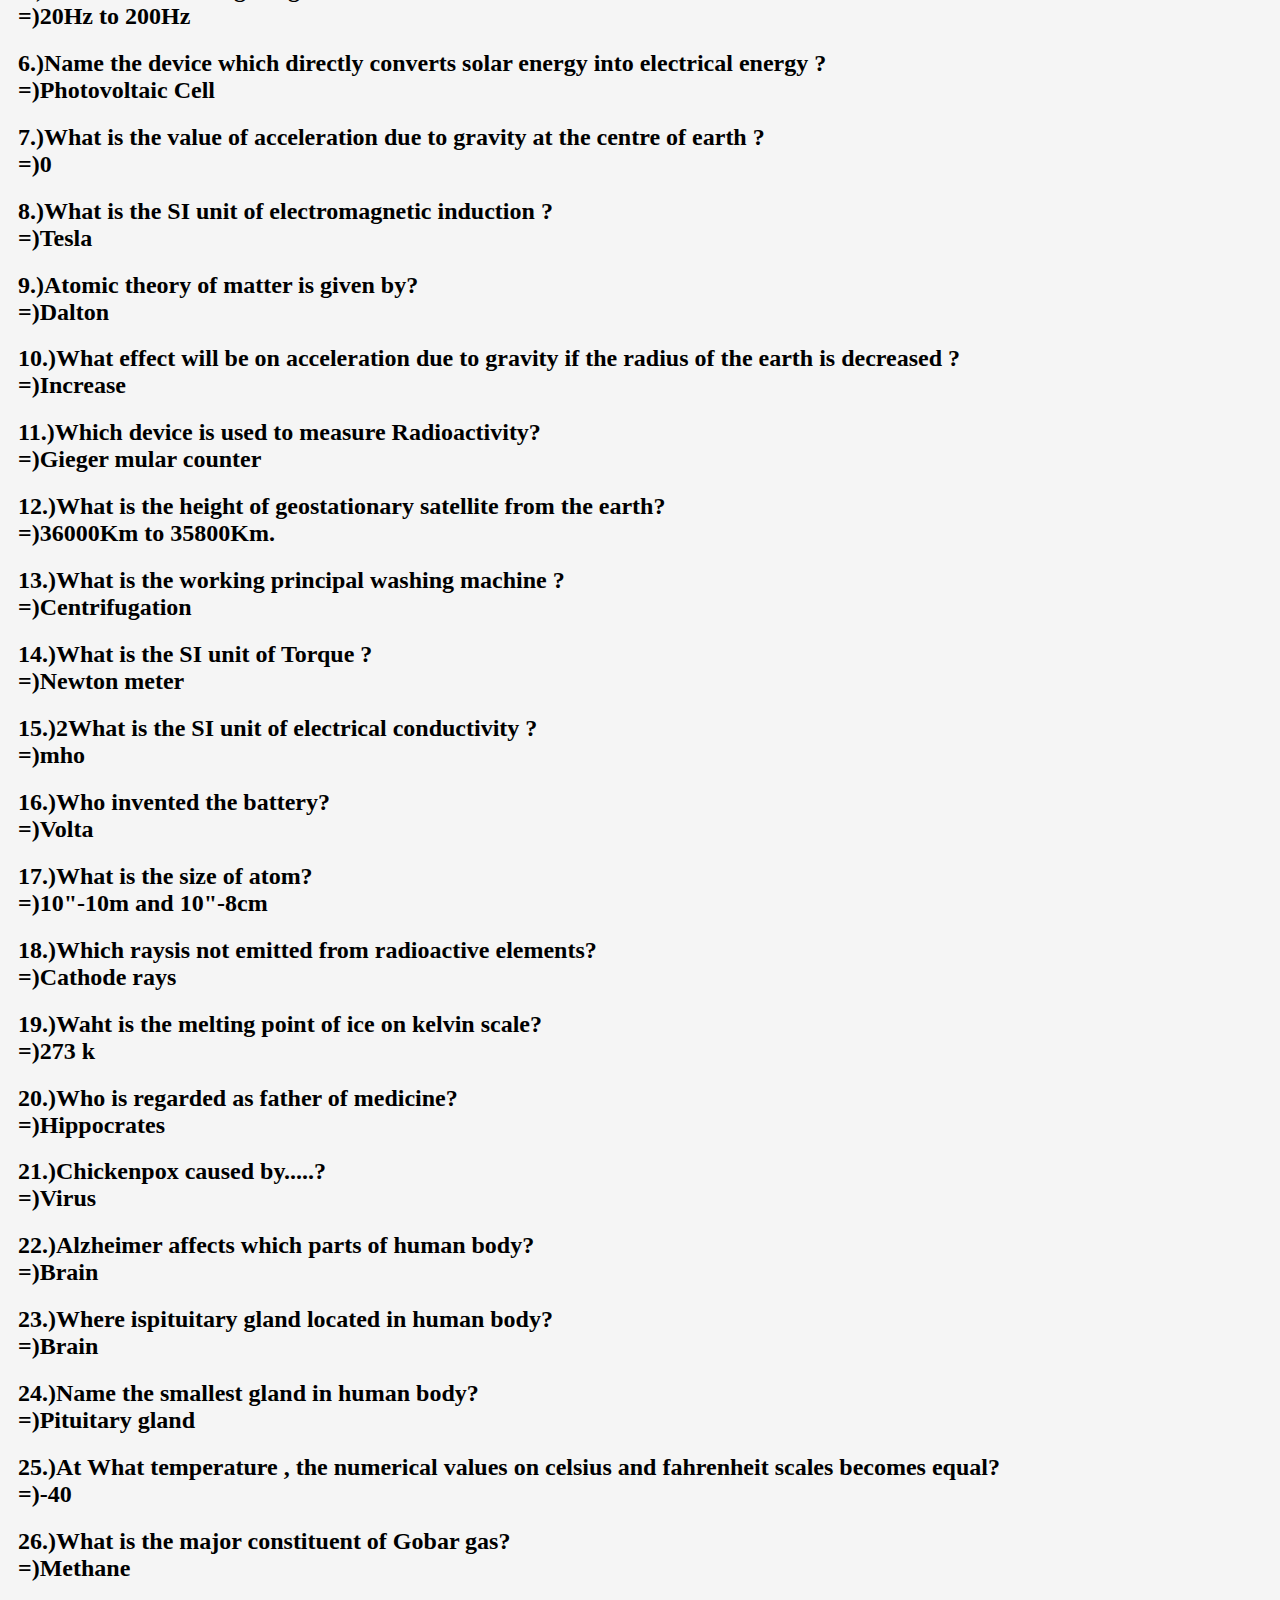
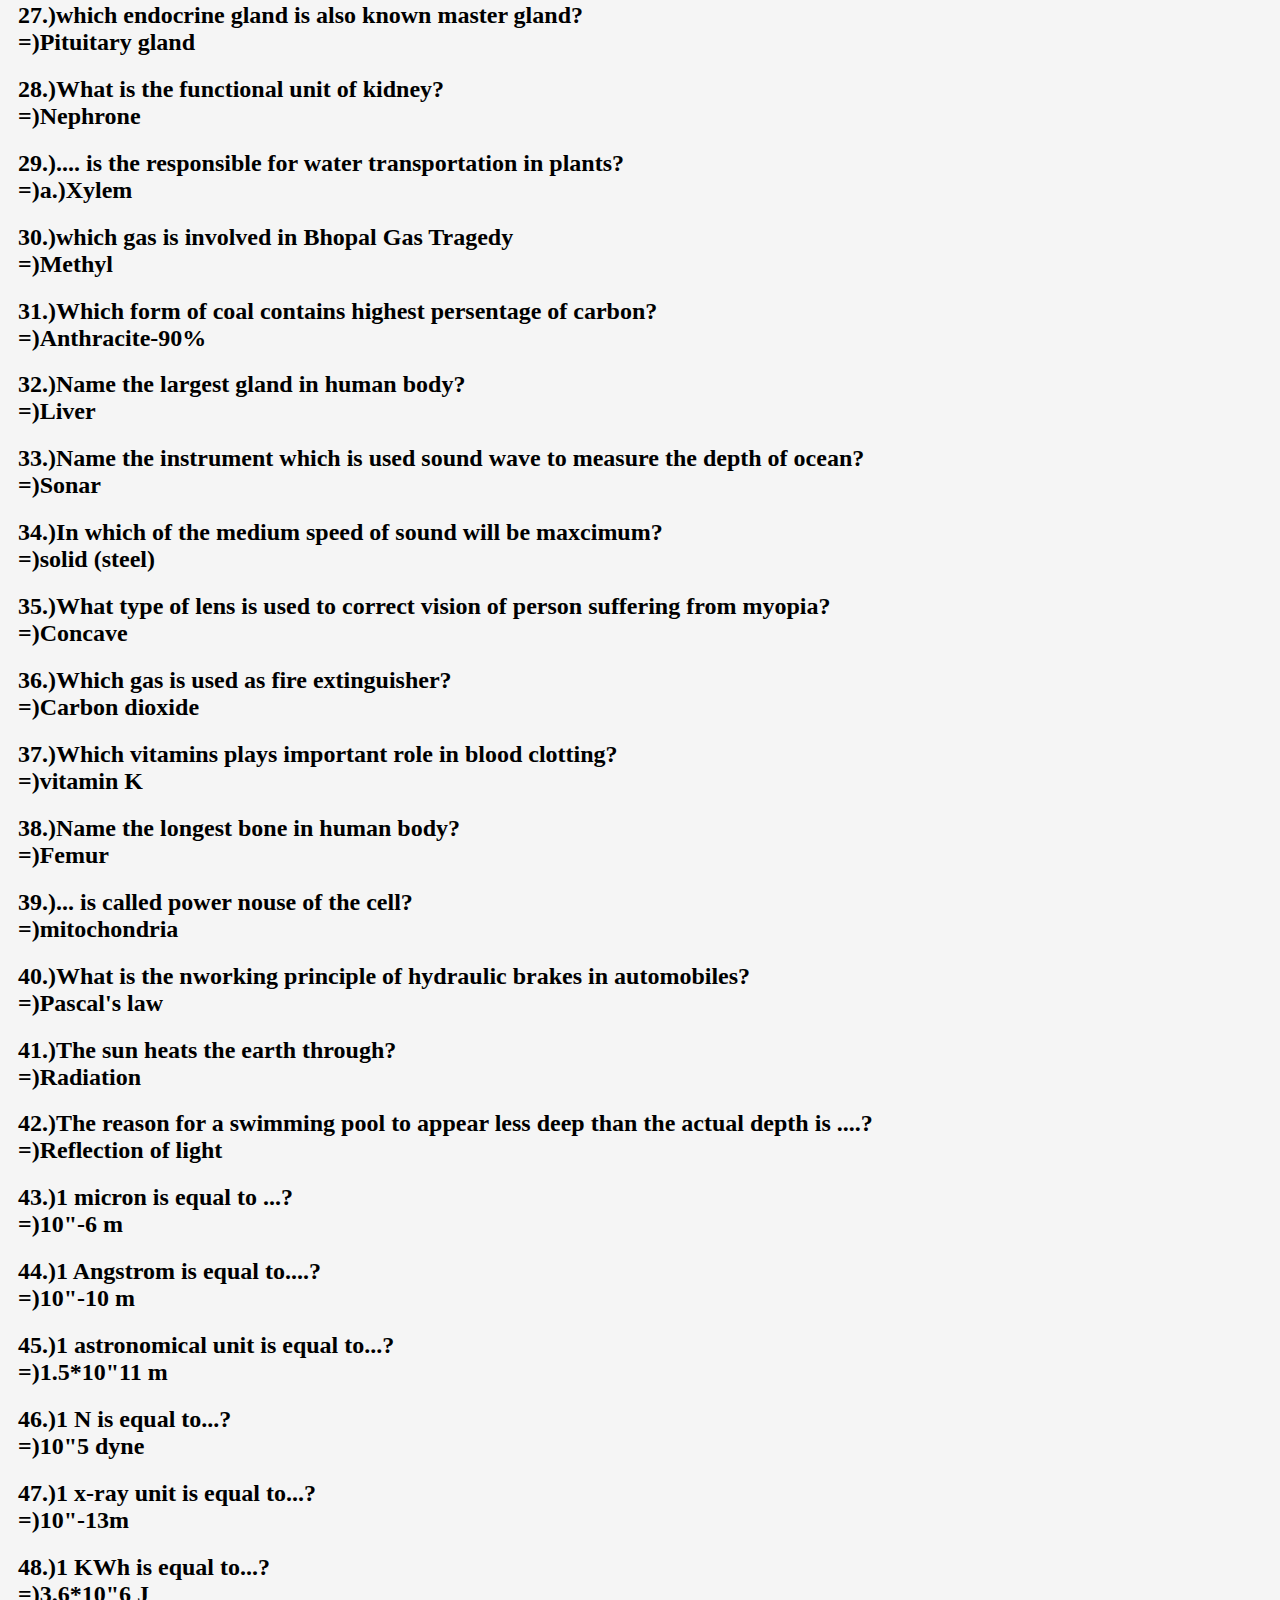
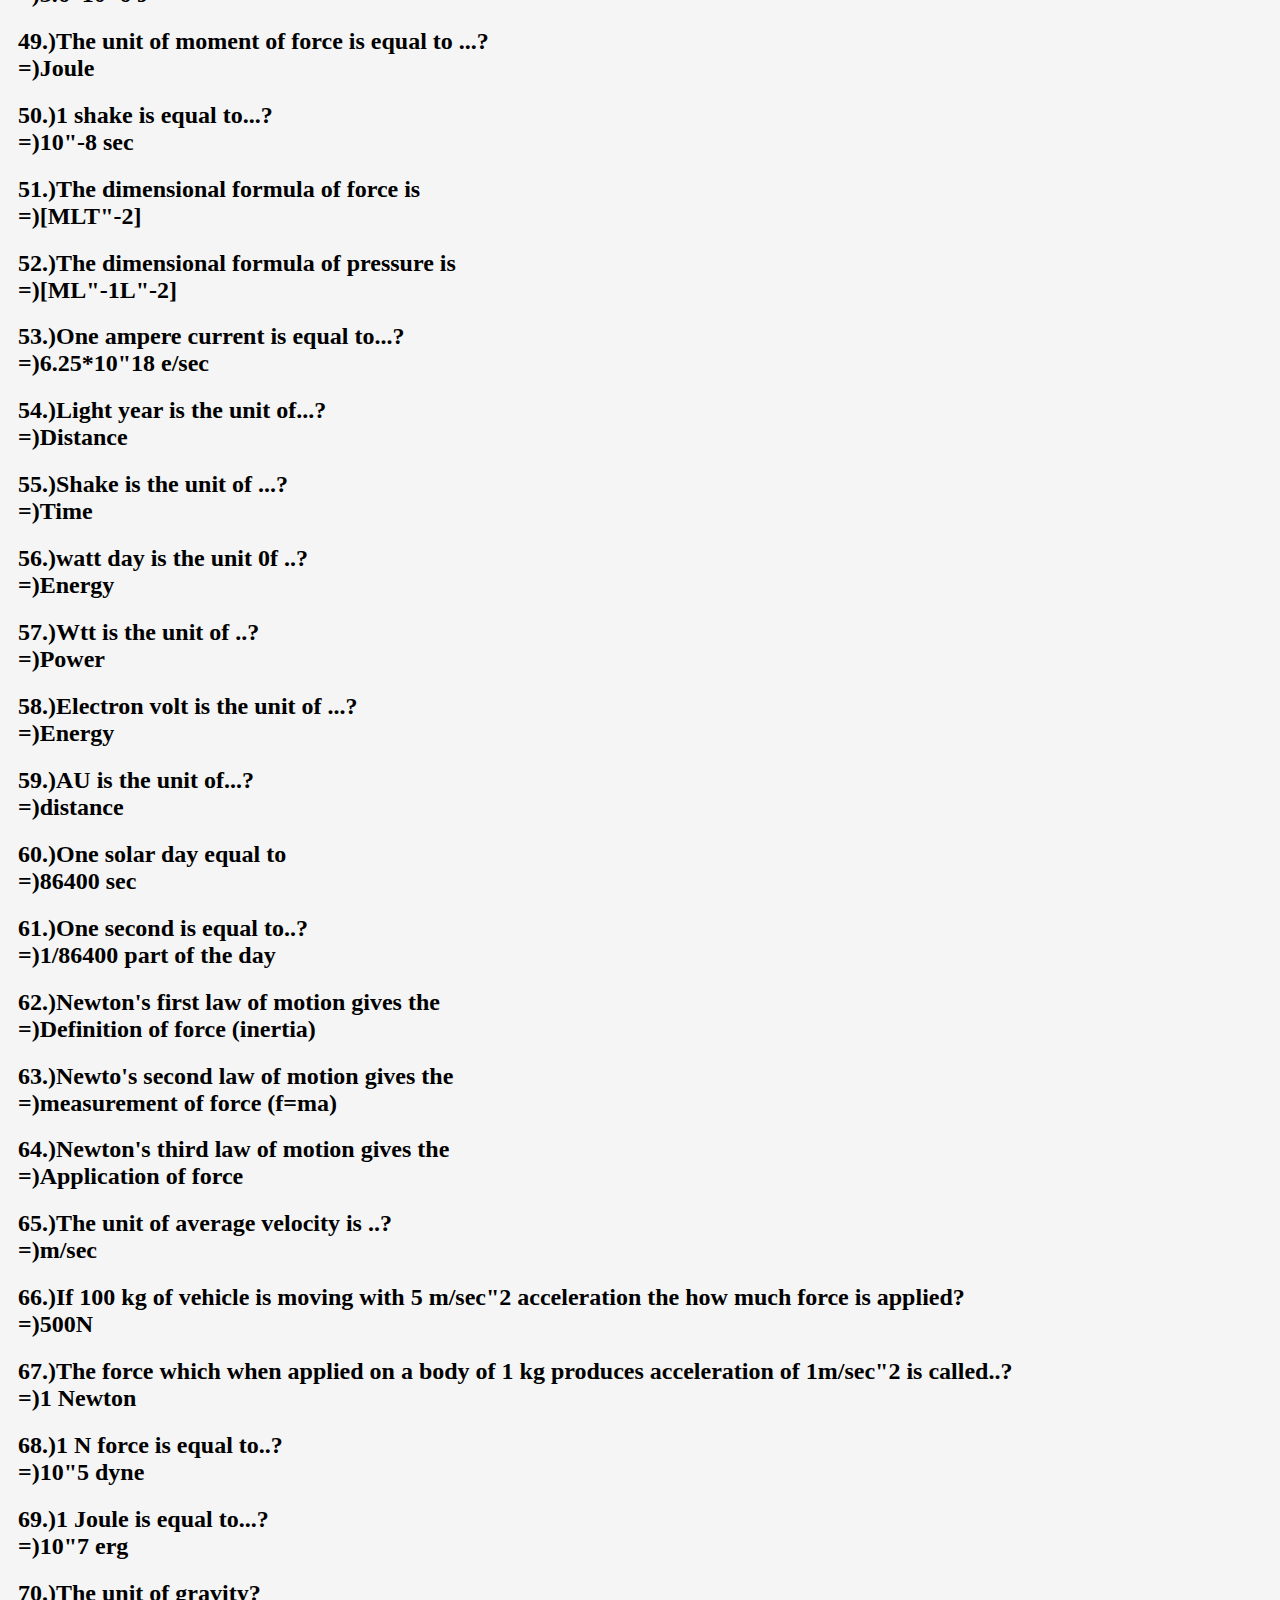
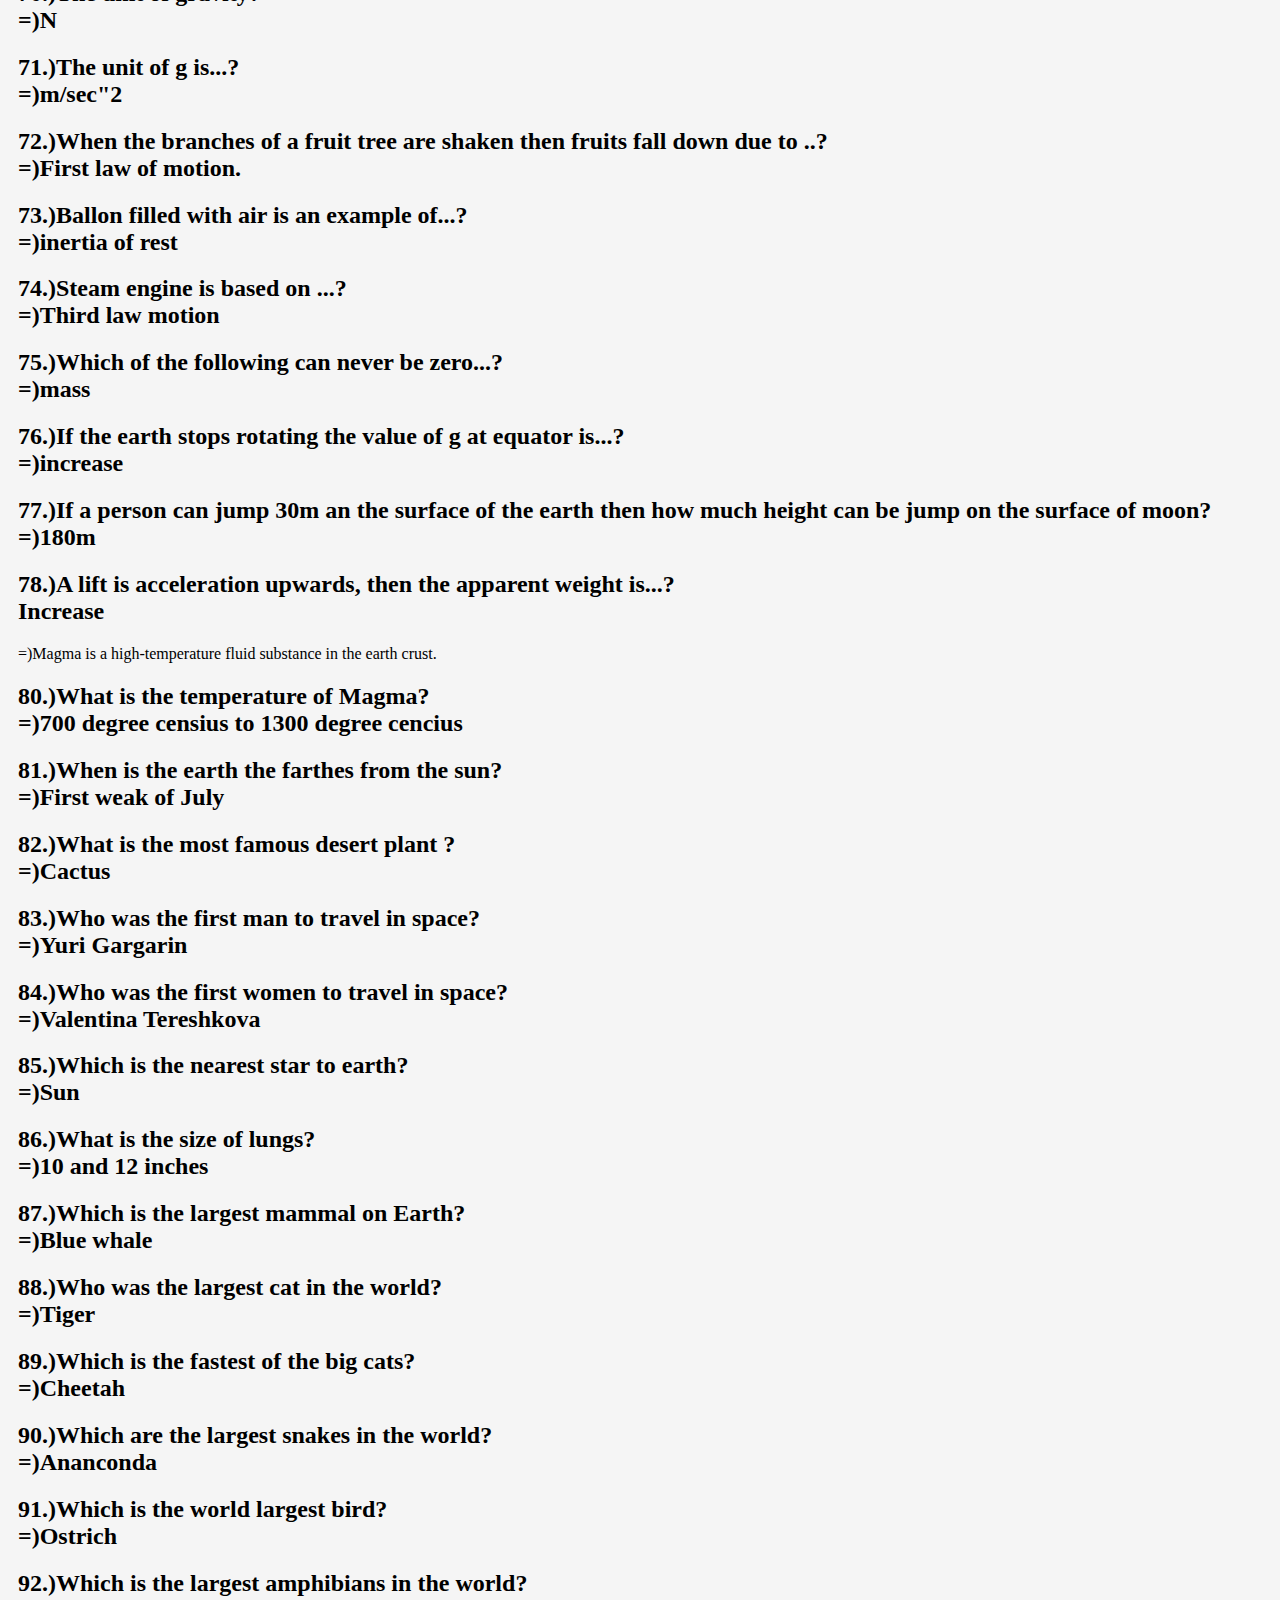
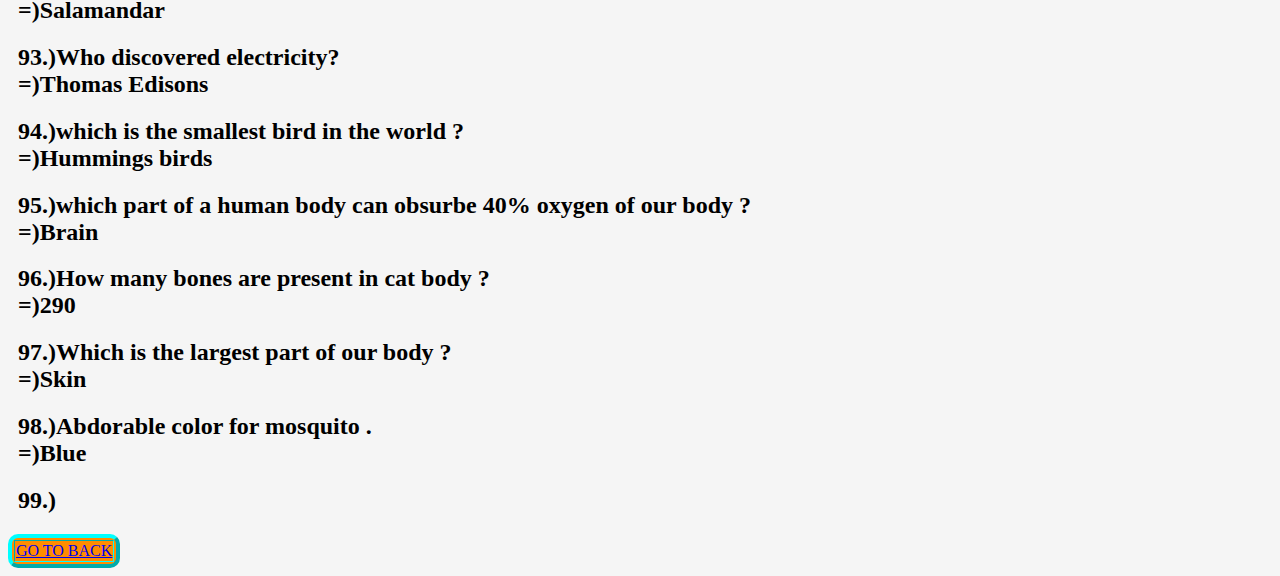
<file: page/sciencegk.HTML>
<html>
<head>
    <meta name="viewport" content="width=device-width", initial-scale="0.1">
<title>about provience</title>
<link rel="stylesheet" href="../ncss/st.css">
<h1 class="ro">Some important SI units</h1>
<div class="ok">
    <table border="3" class="tabl">
        <tr>
            <th>Physical quantity</th>
            <th>SI unit in word form</th>
            <th>Symbols</th>
        </tr>
        <tr>
            <td>Time</td>
            <td>Second</td>
            <td>Sec</td>
        </tr>
        <tr>
            <td>Area</td>
            <td>Squre meter</td>
            <td>m"2</td>
        </tr>
        <tr>
            <td>Volume</td>
            <td>
            Cubic meter
            </td>
            <td>m"3</td>
        </tr>
        <tr>
            <td>Density</td>
            <td>Kilogram per cubic meter</td>
            <td>kg/m"3</td>
        </tr>
        <tr>
            <td>Velocity</td>
            <td>metere per second</td>
            <td>m/s</td>
        </tr>
        <tr>
            <td>Speed</td>
            <td>meter per second</td>
            <td>m/s</td>
        </tr>
        <tr>
            <td>Acceleration</td>
            <td>meter per squre second</td>
            <td>m/s"2</td>
        </tr>
        <tr>
            <td>Force</td>
            <td>newton</td>
            <td>N</td>
        </tr>
        <tr>
            <td>Temperature</td>
            <td>Kelvin</td>
            <td>k</td>
        </tr>
        <tr>
            <td>Work</td>
            <td>Joule</td>
            <td>J</td>
        </tr>

        <tr>
            <td>Power</td>
            <td>Watt</td>
            <td>water</td>
        </tr>
        <tr>
            <td>Energy</td>
            <td>Joule</td>
            <td>J</td>
        </tr>
        <tr>
            <td>Rensity of sound</td>
            <td>Decibal</td>
            <td>Db</td>
        </tr>
        <tr>
            <td>Resistance</td>
            <td>ohm's</td>
            <td></td>
        </tr>
        <tr>
            <td>EMF battery</td>
            <td>Volt</td>
            <td>V</td>

        </tr>
        <tr>
            <td>
                Electric charge
            </td>
            <td>coulomb</td>
            <td>Q</td>
        </tr>
        <tr>
            <td>Current</td>
            <td>Ampere</td>
            <td>A</td>
        </tr>
        <tr>
            <td>Pressure</td>
        <td>
            Pascal , force/Area
        </td>
        <td>P ,N/m<N>
        </td>
        </tr>
        <tr><td>Lenght</td>
        <td>Meter</td>
    <td>m</td></tr>
    <tr>
        <td>Gravity</td>
        <td>newton</td>
        <td>N</td>
    </tr>
    <tr>
        <td>Gravitational Constant</td>
        <td>Newton squre meter per squre Kilogram</td>
        <td>Nm"2/kg"2</td>
    </tr>
    <tr>
        <td>gravitational field</td>
        <td>Newton per kilogram</td>
        <td>N/Kg</td>
    </tr>
    <tr>
        <td>Upthrust</td>
        <td>newton</td>
        <td>N</td>
    </tr>
    <tr>
        <td>Luminious intensity</td>
        <td>Candela</td>
        <td></td>
    </tr>
    </table>
    <br>
    <h1 class="ro">General knowledge for science student</h1>
    <h2>1.)How many bones present in human ears?<br>=)6 (3+3)<br> a.)malleus<br>b.)incus<br>c.)stapes(smallest bones in the human body<br>
        <h2>2.)Which device is used to measure very low temperature ?<br>=)Cryometer</h2>
        <h2>3.)Which device is used to measure very high temperature ?<br>=)Pyrometer</h2>
        <h2>4.)What is the source of energy in sun and stars ?<br>=)a.)conversion of hydrogen into helium<br>b.)Nuclear Fusion</h2>
        <h2>5.)What is the hearing range of human ear?<br>=)20Hz to 200Hz</h2>
        <h2>6.)Name the device which directly converts solar energy into electrical energy ?<br>=)Photovoltaic Cell</h2>
        <h2>7.)What is the value of acceleration due to gravity at the centre of earth ?<br>=)0</h2>
        <h2>8.)What is the SI unit of electromagnetic induction ?<br>=)Tesla</h2>
        <h2>9.)Atomic theory of matter is given by?<br>=)Dalton</h2>
        <h2>10.)What effect will be on acceleration due to gravity if the radius of the earth is decreased ?<br>=)Increase</h2>
        <h2>11.)Which device is used to measure Radioactivity?<br>=)Gieger mular counter</h2>
        <h2>12.)What is the height of geostationary satellite from the earth?<br>=)36000Km to 35800Km.</h2>
        <h2>13.)What is the working principal washing machine ?<br>=)Centrifugation</h2>
        <h2>14.)What is the SI unit of Torque ?<br>=)Newton meter</h2>
        <h2>15.)2What is the SI unit of electrical conductivity ?<br>=)mho</h2>
        <h2>16.)Who invented the battery?<br>=)Volta</h2>
        <h2>17.)What is the size of atom?<br>=)10"-10m and 10"-8cm</h2>
        <h2>18.)Which raysis not emitted from radioactive elements?<br>=)Cathode rays</h2>
        <h2>19.)Waht is the melting point of ice on kelvin scale?<br>=)273 k</h2>
        <h2>20.)Who is regarded as father of medicine?<br>=)Hippocrates</h2>
        <h2>21.)Chickenpox caused by.....?<br>=)Virus</h2>
        <h2>22.)Alzheimer affects which parts of human body?<br>=)Brain</h2>
        <h2>23.)Where ispituitary gland located in human body?<br>=)Brain</h2>
        <h2>24.)Name the smallest gland in human body?<br>=)Pituitary gland</h2>
        <h2>25.)At What temperature , the numerical values on celsius and fahrenheit scales becomes equal?<br>=)-40</h2>
        <h2>26.)What is the major constituent of Gobar gas?<br>=)Methane</h2>
        <h2>27.)which endocrine gland is also known master gland?<br>=)Pituitary gland</h2>
        <h2>28.)What is the functional unit of kidney?<br>=)Nephrone</h2>
        <h2>29.).... is the responsible for water transportation in plants?<br>=)a.)Xylem</h2>
        <h2>30.)which gas is involved in Bhopal Gas Tragedy<br>=)Methyl</h2>
        <h2>31.)Which form of coal contains highest persentage of carbon?<br>=)Anthracite-90%</h2>
        <h2>32.)Name the largest gland in human body?<br>=)Liver</h2>
        <h2>33.)Name the instrument which is used sound wave to measure the depth of ocean?<br>=)Sonar</h2>
        <h2>34.)In which of the medium speed of sound will be maxcimum?<br>=)solid (steel)</h2>
        <h2>35.)What type of lens is used to correct vision of person suffering from myopia?<br>=)Concave</h2>
        <h2>36.)Which gas is used as fire extinguisher?<br>=)Carbon dioxide</h2>
        <h2>37.)Which vitamins plays important role in blood clotting?<br>=)vitamin K</h2>
        <h2>38.)Name the longest bone in human body?<br>=)Femur</h2>
        <h2>39.)... is called power nouse of the cell?<br>=)mitochondria</h2>
        <h2>40.)What is the nworking principle of hydraulic brakes in automobiles?<br>=)Pascal's law</h2>
        <h2>41.)The sun heats the earth through?<br>=)Radiation</h2>
        <h2>42.)The reason for a swimming pool to appear less deep than the actual depth is ....?<br>=)Reflection of light</h2>
        <h2>43.)1 micron is equal to ...?<br>=)10"-6 m</h2>
        <h2>44.)1 Angstrom is equal to....?<br>=)10"-10 m</h2>
        <h2>45.)1 astronomical unit is equal to...?<br>=)1.5*10"11 m</h2>
        <h2>46.)1 N is equal to...?<br>=)10"5 dyne</h2>
        <h2>47.)1 x-ray unit is equal to...?<br>=)10"-13m</h2>
        <h2>48.)1 KWh is equal to...?<br>=)3.6*10"6 J</h2>
        <h2>49.)The unit of moment of force is equal to ...?<br>=)Joule</h2>
        <h2>50.)1 shake is equal to...?<br>=)10"-8 sec</h2>
        <h2>51.)The dimensional formula of force is <br>=)[MLT"-2]</h2>
        <h2>52.)The dimensional formula of pressure is <br>=)[ML"-1L"-2]</h2>
        <h2>53.)One ampere current is equal to...?<br>=)6.25*10"18 e/sec</h2>
        <h2>54.)Light year is the unit of...?<br>=)Distance</h2>
        <h2>55.)Shake is the unit of ...?<br>=)Time</h2>
        <h2>56.)watt day is the unit 0f ..?<br>=)Energy</h2>
        <h2>57.)Wtt is the unit of ..?<br>=)Power</h2>
        <h2>58.)Electron volt is the unit of ...?<br>=)Energy</h2>
        <h2>59.)AU is the unit of...?<br>=)distance</h2>
        <h2>60.)One solar day equal to <br>=)86400 sec</h2>
        <h2>61.)One second is equal to..?<br>=)1/86400 part of the day</h2>
        <h2>62.)Newton's first law of motion gives the <br>=)Definition of force (inertia)</h2>
        <h2>63.)Newto's second law of motion gives the <br>=)measurement of force (f=ma)</h2>
        <h2>64.)Newton's third law of motion gives the <br>=)Application of force</h2>
    <h2>65.)The unit of average velocity is ..?<br>=)m/sec</h2>
    <h2>66.)If 100 kg of vehicle is moving with 5 m/sec"2 acceleration the how much force is applied?<br>=)500N </h2>
    <h2>67.)The force which when applied on a body of 1 kg produces acceleration of 1m/sec"2 is called..?<br>=)1 Newton</h2>
    <h2>68.)1 N force is equal to..?<br>=)10"5 dyne</h2>
    <h2>69.)1 Joule is equal to...?<br>=)10"7 erg</h2>
    <h2>70.)The unit of gravity?<br>=)N</h2>
    <h2>71.)The unit of g is...?<br>=)m/sec"2</h2>
    <h2>72.)When the branches of a fruit tree are shaken then fruits fall down due to ..?<br>=)First law of motion.</h2>
    <h2>73.)Ballon filled with air is an example of...?<br>=)inertia of rest</h2>
    <h2>74.)Steam engine is based on ...?<br>=)Third law motion</h2>
    <h2>75.)Which of the following can never be zero...?<br>=)mass</h2>
    <h2>76.)If the earth stops rotating the value of g at equator is...?<br>=)increase</h2>

    <h2>77.)If a person can jump 30m an the surface of the earth then how much height can be jump on the surface of moon?<br>=)180m </h2>
    <h2>78.)A lift is acceleration upwards, then the apparent weight is...?<br>Increase</h2>
    <h2.)79.)Define Magma?<br>=)Magma is a high-temperature fluid substance in the earth crust.</h2>
    <h2>80.)What is the temperature of Magma?<br>=)700 degree censius to 1300 degree cencius</h2>
    <h2>81.)When is the earth the farthes from the sun?<br>=)First weak of July</h2>
    <h2>82.)What is the most famous desert plant ?<br>=)Cactus</h2>
    <h2>83.)Who was the first man to travel in space?<br>=)Yuri Gargarin</h2>
    <h2>84.)Who was the first women to travel in space?<br>=)Valentina Tereshkova</h2>

    <h2>85.)Which is the nearest star to earth?<br>=)Sun</h2>
    <h2>86.)What is the size of lungs?<br>=)10 and 12 inches</h2>
    <h2>87.)Which is the largest mammal on Earth?<br>=)Blue whale</h2>
    <h2>88.)Who was the largest cat in the world?<br>=)Tiger</h2>
    <h2>89.)Which is the fastest of the big cats?<br>=)Cheetah</h2>
    <h2>90.)Which are the largest snakes in the world?<br>=)Ananconda</h2>
    <h2>91.)Which is the world largest bird?<br>=)Ostrich</h2>
<h2>92.)Which is the largest amphibians in the world?<br>=)Salamandar</h2>
<h2>93.)Who discovered electricity?<br>=)Thomas Edisons</h2>
 <h2>94.)which is the smallest bird in the world ?<br>=)Hummings birds</h2>
 <h2>95.)which part of a human body can obsurbe 40% oxygen of our body ?<br>=)Brain</h2>
 <h2>96.)How many bones are present in cat body ?<br>=)290</h2>
 <h2>97.)Which is the largest part of our body ?<br>=)Skin</h2>
 <h2>98.)Abdorable color for mosquito .<br>=)Blue</h2>
 <h2>99.)</h2>   

    </body>
</div>
</body>
<table border="4" class="table">
<tr>
<td><a href="../index.html">GO TO BACK</a></td>
</tr>
</table>
</html>
</file>
<file: ncss/style.css>
ss*{
margin:0;
padding:0;
}



body{
    background-image: linear-gradient(rgba(0,0,0,0.5),rgba(0,0,0,0.5),rgba(0,0,0,0.5),rgba(0,0,0,0.5),rgba(0,0,0,0.5)),url("../image/f.jpg");
    background-repeat: no-repeat;
    background-size: cover;
    
     
}

header{   width:100%;
                    height:6px;
  background-image: linear-gradient(rgba(0,0,0,0.5),rgba(0,0,0,0.5),rgba(0,0,0,0.5),rgba(0,0,0,0.5),rgba(0,0,0,0.5)),url("./image/logo.jpg");
     }

ul{ list-style-type:none;
       width:auto;
        float:right;
        margin-top:8px;
       font-size:20px;
}


ul li{
   display:inline-block;
   margin-right:50px;
   margin-top:10px;
   
}



ul li a{
            text-decoration:none;
            color:white;
            border:0px solid transparent ;
            transition:0.7s;
}

ul li a:hover{
              background:transparent;
              color: darkgreen;
              
}


.headr{margin:95px 0px 0px 370px;
              padding:0px;
               color:cornsilk; 
               float:left;     
               font-size:100px;
               font-style:initial;
                  }
.ss{
margin:0px 0px 0px 0px;
              padding:10px;
               color:grey; 
               float:left;     
               font-size:30px;
               font-style:garlic;
     }
.box{
     
     height:50px;
     width:60px;
     font-size:40px;
    color:#15f4ee;
    margin-top: 100px;
    margin-left: 120px;
font-style:italic;
    }
.bad{
     height:50px;
     width:60px;
    font-size:40px;
    color:#15f4ee;
    margin-top: 100px;
    margin-left: 120px; 
    
}
.x{
   margin-top:0%;
   margin-right:20%;
    margin-left:40%;
    color:#0ff;

}
.sum{
     font-size:30px;
color:skyblue
font-style:oblique;
margin-bottom: 0px;
word-spacing: 20px;

}
.it{
   font-size:30px;
color:skyblue
font-style:oblique;
margin-bottom: 0px;
word-spacing: 20px;

}
.lo{
    width: 200px;
    text-align: center;
    color:#0ff;
    font-size:50px;
    margin-left:10px;
    margin-top:10px;
    border: 3px solid #0ff;
    border-radius: 100px;
    padding:0.5rem 1rem;
    cursor : pointer;
    background: black;
    text-shadow: 0 0 4px #0ff,0 0 3px #15f4ee;

    box-shadow: 0 0 21px #0ff inset, 0 0 50px #0ff;
}
.para{
    margin-top: 300px;
margin-left: 120px;
    color:lightblue;      
    font-size: 27px;
    font-style:inherit;
    transition: translateY(-50%);
       
}
.logo2{ position:absolute;
            padding:3px;
            margin-left:12%;
            margin-top:1px;
            float:right;
}
.logo3{ position:absolute;
            padding:3px;
            margin-left:21%;
            margin-top:1px;
            float:right;
}
.bo{
    
}
.pp
{
    font-size: 29px;
    color: orangered;
    font-style: initial;
    text-align: center;
  border: #0ff;
  border-style:outset;
  border-width: 5px;
  border-radius: 10%;
  text-decoration: dotted;
  background-color: black;
  background-blend-mode: color-dodge;
  box-shadow: 0 0 21px #0ff inset, 0 0 1px #0ff;
}

}
.ll
{
    font-size: 40px;
    font-style: oblique;
    color: chartreuse;
}
.text
{
    display: inline;
    align-items: center;
}
/*..........Media Queries.........*/


/*..........desktop and laptops.............*/
@media (min-width: 1024px)
{

    body
    {
        background-size: cover;
    }
    .para
    {
        color: azure;
    }
    .lo{
        width: 180px;
        
        
        font-size: 40px;
       
    }
    .headr{  
        margin-top: 45px;
        margin-left: 330px;   
         font-size:80px;
            }
            .para{
                margin-top: 250px;
            margin-left: 19px;    
                font-size: 30px;
                
                   
            }
            .sum{
                font-size:25px;
           color:skyblue;
           
           
           
           }
           .it{
              font-size:25px;
           color:skyblue;
          
           
           
           }
           .ll{
            font-size: 20px;
            margin-left: 22px;
           }
           .pp{
            font-size: 40px;
            box-shadow: 0 0 21px #0ff inset, 0 0 1px #0ff;

            
        }
        .ll
        {
            font-size: 25px;
            text-shadow: 0 0 4px #0ff,0 0 3px #edf415;

color: black;
        }
        ul li{
           
            margin-right:40px;
            
            
         }

           }

    


/*.............Tablets and iPads..............*/

@media (max-width: 701px) and (max-width:1023px)
{
    body 
    {
        background-size: cover;
    }
    .para
    {
        color: wheat;
    }
    .lo{
        width: 130px;
        
        
        font-size: 40px;
       
    }
    .headr{
        margin-top: 50px;
        margin-left: 210px;    
         font-size:60px;
            }
            .para{
                margin-top: 250px;
            margin-left: 19px;    
                font-size: 25px;
                
                   
            }
            
}
/*...............mobile phones.................*/

@media (max-width: 700px)
{
    
    body
    {
        background-size: cover;
    }
    .para
    {
        color: wheat;
    }
    .lo{
        width: 100px;
        
        
        font-size: 35px;
       
    }
    .headr{margin:60px 0px 0px 60px;     
         font-size:60px;
            }
            .para{
                margin-top: 250px;
            margin-left: 19px;    
                font-size: 22px;
                
                   
            }
            .sum{
                font-size:25px;
           color:skyblue;
           
           
           
           }
           .it{
              font-size:25px;
           color:skyblue;
          
           
           
           }
           .ll{
            font-size: 20px;
            margin-left: 22px;
           }
           .pp{
            box-shadow: 0 0 21px #0ff inset, 0 0 1px #0ff;

            
        }
        ul li{
           
            margin-right:40px;
            
            
         }

           }
</file>
<file: ncss/st.css>
.ok
{
    font-style: calc(10);
    font-style: normal;
    margin-left: 10px;
}
.ro
{
    color: darkgreen;
    margin-left: 10px;
    text-shadow: 0 0 4px #0ff,0 0 3px #15f4ee;
}
.py
{
font-style: oblique;
font-size: 35;
}
.table
{
    border-radius: 10px;
    border-color: aqua;
    background-color: darkorange;
    color: black;
}
body
{
    background-color: whitesmoke;
}
.table2
{
border-radius: 5px;
background-color: darkorange;
 border: 4px solid #0ff;
 position: relative;

}
.tabl
{
font-size: 30px;
}
.he
{
    color: orange;
    margin-left: 500px;
    text-shadow: 0 0 4px #0ff,0 0 3px #15f4ee;
}
.sh
{
    color: burlywood;
    text-shadow: 0 0 4px #0ff,0 0 3px #15f4ee;
}
.head
{
    word-spacing: 10px;
        font-style: initial;
        text-shadow: 0 0 4px #0ff,0 0 3px #15f4ee; 
}
/*..........Media Quires..........*/


/*.........Desktop and Laptops.............*/


/*.........Tabs and Ipads................*/
@media (max-width: 769px) and (max-width: 1023px)
{
    .he
    {
        margin-left: 300px;
    }
    .sh
    {
        text-shadow: 0 0 4px #0ff,0 0 3px #15f4ee;  
    }
}

/*............Mobiles................*/
@media (max-width: 768px) {
    .head
    {
        font-size: 31px;
        word-spacing: 10px;
        font-style: initial;
        text-shadow: 0 0 4px #0ff,0 0 3px #15f4ee;
    }
    .he
    {
      font-size: 26px;
      margin-left: 180px;
      text-shadow: 0 0 4px #0ff,0 0 3px #15f4ee;
    }
    .sh
    {
        margin-left: 10px;
        font-size: 26px;
        text-shadow: 0 0 4px #0ff,0 0 3px #15f4ee;
    }
    .ro
    {
        font-size: 26px;
        text-shadow: 0 0 4px #0ff,0 0 3px #15f4ee;
    }
    .ok
    {
        font-size: 14px;
        margin-left: 10px;
        font-style: normal;
    }
}
</file>
